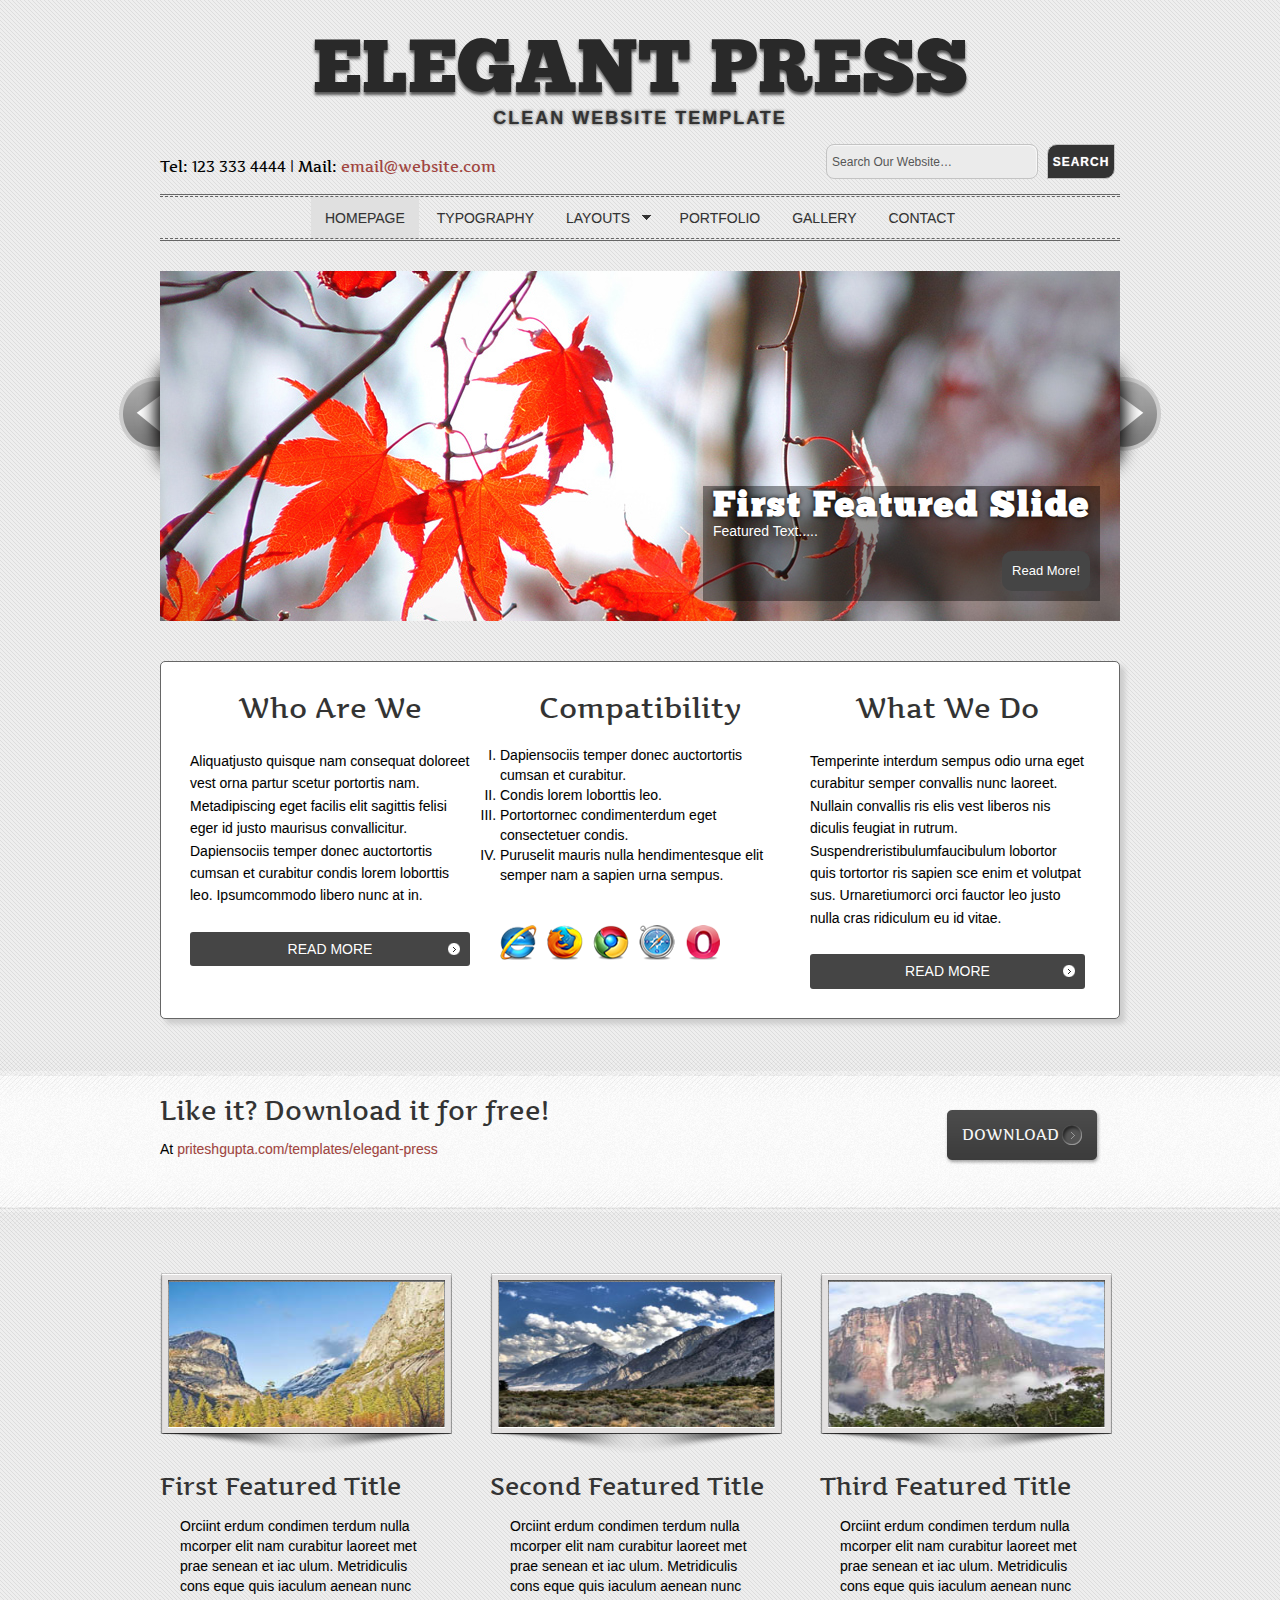
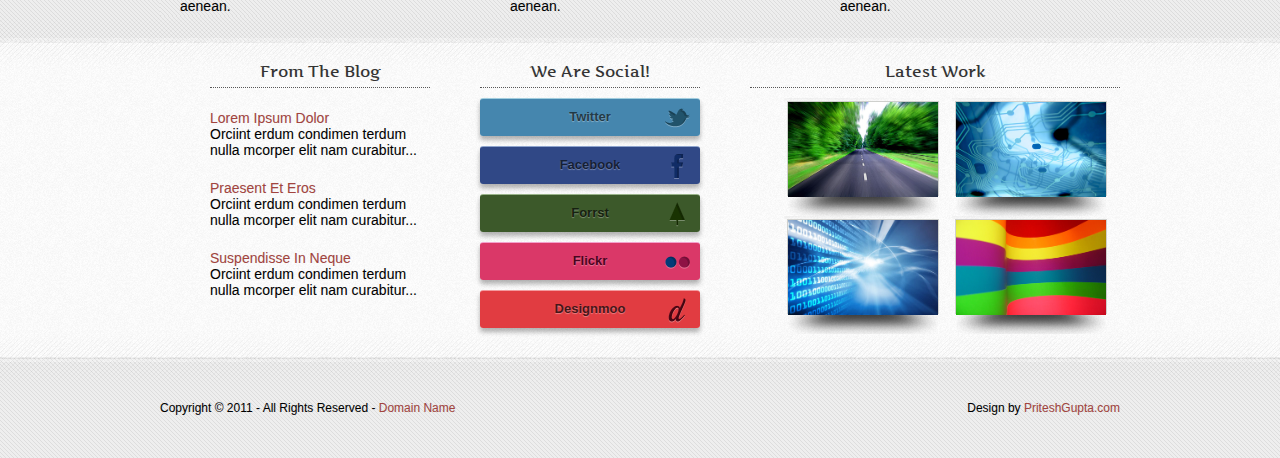
<file: index.html>
<!DOCTYPE html>
<title>Elegant Press | Home</title>
<meta charset="utf-8"/>
<link rel="stylesheet" href="styles/style.css" type="text/css"/>
<link rel="stylesheet" href="styles/prettyphoto.css" type="text/css"/>
<link rel="stylesheet" href="styles/totop.css" type="text/css"/>

<!--[if IE]>
<style>#header h1 a:hover {
    font-size: 75px;
}</style><![endif]-->
</head>
<body>
<div class="main-container">
    <header>
        <h1><a href="index.html">Elegant Press</a></h1>

        <p id="tagline"><strong>Clean Website Template</strong></p>
    </header>
</div>
<div class="main-container">
    <div id="sub-headline">
        <div class="tagline_left"><p id="tagline2">Tel: 123 333 4444 | Mail: <a href="mailto:email@website.com">email@website.com</a>
        </p></div>
        <div class="tagline_right">
            <form action="#" method="post">
                <fieldset>
                    <legend>Site Search</legend>
                    <input type="text" value="Search Our Website&hellip;"
                           onfocus="if (this.value == 'Search Our Website&hellip;') {this.value = '';}"
                           onblur="if (this.value == '') {this.value = 'Search Our Website&hellip;';}"/>
                    <input type="submit" name="go" id="go" value="Search"/>
                </fieldset>
            </form>
        </div>
        <br class="clear"/>
    </div>
</div>
<div class="main-container">
    <div id="nav-container">
        <nav>
            <ul class="nav">
                <li class="active"><a href="index.html">Homepage</a></li>
                <li><a href="typo.html">Typography</a></li>
                <li><a href="#">Layouts</a>
                    <ul>
                        <li><a href="#">Sidebar</a>
                            <ul>
                                <li><a href="right_sidebar.html">Right Sidebar</a>
                                </li>
                            </ul>
                        <li><a href="full_width.html">Full Width</a></li>
                    </ul>
                </li>
                <li><a href="portfolio.html">Portfolio</a></li>
                <li><a href="gallery.html">Gallery</a></li>
                <li class="last"><a href="contact.php">Contact</a></li>
            </ul>
        </nav>
        <div class="clear"></div>
    </div>
</div>
<div class="main-container">
    <div class="container1">
        <div id="mySlides">
            <div id="slide1">
                <img src="images/slider1.jpg" alt="Slide 1 jFlow Plus"/>
                <span><b class="slideheading">First Featured Slide</b><br/>Featured Text.....<a href="#"
                                                                                                title="Coolness"
                                                                                                class="readmore">Read
                    More!</a></span>
            </div>
            <div id="slide2">
                <img src="images/slider2.jpg" alt="Slide 2 jFlow Plus"/>
                <span><b class="slideheading">Second Featured Slide</b><br/>Featured Text.....<a href="#"
                                                                                                 title="Coolness"
                                                                                                 class="readmore">Read
                    More!</a></span>
            </div>
            <div id="slide3">
                <img src="images/slider3.jpg" alt="Slide 3 jFlow Plus"/>
                <span><b class="slideheading">Third Featured Slide</b><br/>Featured Text.....<a href="#"
                                                                                                title="Coolness"
                                                                                                class="readmore">Read
                    More!</a></span>
            </div>
        </div>

        <div id="myController">
            <span class="jFlowControl"></span>
            <span class="jFlowControl"></span>
            <span class="jFlowControl"></span>
        </div>

        <section class="jFlowPrev">
            <div></div>
        </section>
        <section class="jFlowNext">
            <div></div>
        </section>
        <br/>
        <br/>

        <article class="box" id="home_featured21">
            <div class="block"><h2>Who Are We</h2>

                <p>Aliquatjusto quisque nam consequat doloreet vest orna partur scetur portortis nam. Metadipiscing eget
                    facilis elit sagittis felisi eger id justo maurisus convallicitur. Dapiensociis temper donec
                    auctortortis cumsan et curabitur condis lorem loborttis leo. Ipsumcommodo libero nunc at in.<br/>
                    <a href="#" class="read_more">Read More</a>
                </p>
            </div>
            <div class="block"><h2>Compatibility</h2>
                <ul id="list">
                    <li>Dapiensociis temper donec auctortortis cumsan et curabitur.</li>
                    <li>Condis lorem loborttis leo.</li>
                    <li>Portortornec condimenterdum eget consectetuer condis.</li>
                    <li>Puruselit mauris nulla hendimentesque elit semper nam a sapien urna sempus.</li>
                </ul>
                <br/>
                <br/>
                <img src="images/browsers.png" alt="Web Browsers"/>

            </div>
            <div class="block last"><h2>What We Do</h2>

                <p>Temperinte interdum sempus odio urna eget curabitur semper convallis nunc laoreet. Nullain convallis
                    ris elis vest liberos nis diculis feugiat in rutrum. Suspendreristibulumfaucibulum lobortor quis
                    tortortor ris sapien sce enim et volutpat sus. Urnaretiumorci orci fauctor leo justo nulla cras
                    ridiculum eu id vitae. <br/>
                    <a href="#" class="read_more">Read More</a></p>
            </div>
            <div class="clear"></div>
        </article>

    </div>

    <div class="callout">
        <div class="calloutcontainer">
            <div class="container_12">
                <div class="grid">
                    <div class="alignleft">
                        <h3>Like it? Download it for free!</h3>

                        <p>At <a href="http://priteshgupta.com/templates/elegant-press">priteshgupta.com/templates/elegant-press</a>
                        </p>
                    </div>
                    <a href="http://www.priteshgupta.com/templates/elegant-press/" class="more"
                       target="_blank">Download</a>
                </div>
                <div class="clear"></div>
            </div>
            <div class="calloutoverlay"></div>
            <div class="calloutoverlaybottom"></div>
        </div>
    </div>
    <br/><br/>

    <div class="container2">
        <article id="home_featured2">
            <ul>
                <li>
                    <div class="imgholder"><a href="images/slide1.jpg" data-gal="prettyPhoto[featured]"
                                              title="First Featured Title"><img src="images/featured1.jpg" width="275"
                                                                                height="145" alt=""/></a></div>
                    <h4>First Featured Title</h4>

                    <p>Orciint erdum condimen terdum nulla mcorper elit nam curabitur laoreet met prae senean et iac
                        ulum. Metridiculis cons eque quis iaculum aenean nunc aenean.</p>
                </li>
                <li>
                    <div class="imgholder"><a href="images/slide2.jpg" data-gal="prettyPhoto[featured]"
                                              title="Second Featured Title"><img src="images/featured2.jpg" width="275"
                                                                                 height="145" alt=""/></a></div>
                    <h4>Second Featured Title</h4>

                    <p>Orciint erdum condimen terdum nulla mcorper elit nam curabitur laoreet met prae senean et iac
                        ulum. Metridiculis cons eque quis iaculum aenean nunc aenean.</p>
                </li>
                <li class="last">
                    <div class="imgholder"><a href="images/slide3.jpg" data-gal="prettyPhoto[featured]"
                                              title="Third Featured Title"><img src="images/featured3.jpg" width="275"
                                                                                height="145" alt=""/></a></div>
                    <h4>Third Featured Title</h4>

                    <p>Orciint erdum condimen terdum nulla mcorper elit nam curabitur laoreet met prae senean et iac
                        ulum. Metridiculis cons eque quis iaculum aenean nunc aenean.</p>
                </li>
            </ul>
            <br class="clear"/>
        </article>
    </div>
</div>
<div class="main-container">
</div>

<div class="callout">
    <div class="calloutcontainer">
        <div class="container_12">
            <div class="grid">
                <article class="footbox">
                    <h2>From The Blog</h2>
                    <ul>
                        <li><a href="#">Lorem Ipsum Dolor</a><br/>
                            Orciint erdum condimen terdum nulla mcorper elit nam curabitur...
                        </li>
                        <li><a href="#">Praesent Et Eros</a><br/>
                            Orciint erdum condimen terdum nulla mcorper elit nam curabitur...
                        </li>
                        <li><a href="#">Suspendisse In Neque</a><br/>
                            Orciint erdum condimen terdum nulla mcorper elit nam curabitur...
                        </li>
                    </ul>
                </article>
                <article class="footbox last">
                    <h2>We Are Social!</h2>

                    <div id="social">
                        <a href="http://twitter.com/priteshgupta" class="s3d twitter"> Twitter <span
                                class="icons twitter"></span> </a>
                        <a href="http://www.facebook.com/priteshgupta" class="s3d facebook"> Facebook <span
                                class="icons facebook"></span> </a>
                        <a href="http://forrst.com/people/priteshgupta" class="s3d forrst"> Forrst <span
                                class="icons forrst"></span> </a>
                        <a href="http://www.flickr.com/photos/priteshgupta" class="s3d flickr"> Flickr <span
                                class="icons flickr"></span> </a>
                        <a href="#" class="s3d designmoo"> Designmoo <span class="icons designmoo"></span> </a>
                    </div>
                </article>
                <article class="latestgallery">
                    <h2>Latest Work</h2>
                    <ul>
                        <li><a href="images/thumb.jpg" data-gal="prettyPhoto[gallery]" title="Title"><img
                                src="images/thumb.jpg" alt="" width="150" height="95"/></a></li>
                        <li><a href="images/thumb2.jpg" data-gal="prettyPhoto[gallery]" title="Title"><img
                                src="images/thumb2.jpg" alt="" width="150" height="95"/></a></li>
                        <li><a href="images/thumb3.jpg" data-gal="prettyPhoto[gallery]" title="Title"><img
                                src="images/thumb3.jpg" alt="" width="150" height="95"/></a></li>
                        <li><a href="images/thumb4.jpg" data-gal="prettyPhoto[gallery]" title="Title"><img
                                src="images/thumb4.jpg" alt="" width="150" height="95"/></a></li>
                    </ul>
                </article>

                <div class="clear"></div>
            </div>
            <div class="calloutoverlay"></div>
            <div class="calloutoverlaybottom"></div>
        </div>
    </div>
</div>
<footer>
    <p class="tagline_left">Copyright &copy; 2011 - All Rights Reserved - <a href="#">Domain Name</a></p>

    <p class="tagline_right">Design by <a href="http://www.priteshgupta.com/" title="Pritesh Gupta" target="_blank">PriteshGupta.com</a>
    </p>
    <br class="clear"/>
</footer>

<br/>
<br/>
<script src="scripts/jquery.js" type="text/javascript"></script>
<script src="scripts/prettyphoto.js" type="text/javascript"></script>
<script src="scripts/jflow.js" type="text/javascript"></script>
<script src="scripts/easing.js" type="text/javascript"></script>
<script src="scripts/totop.js" type="text/javascript"></script>
<script src="scripts/superfish.js" type="text/javascript"></script>
<script src="scripts/functions.js" type="text/javascript"></script>
</body>
</html>
</file>
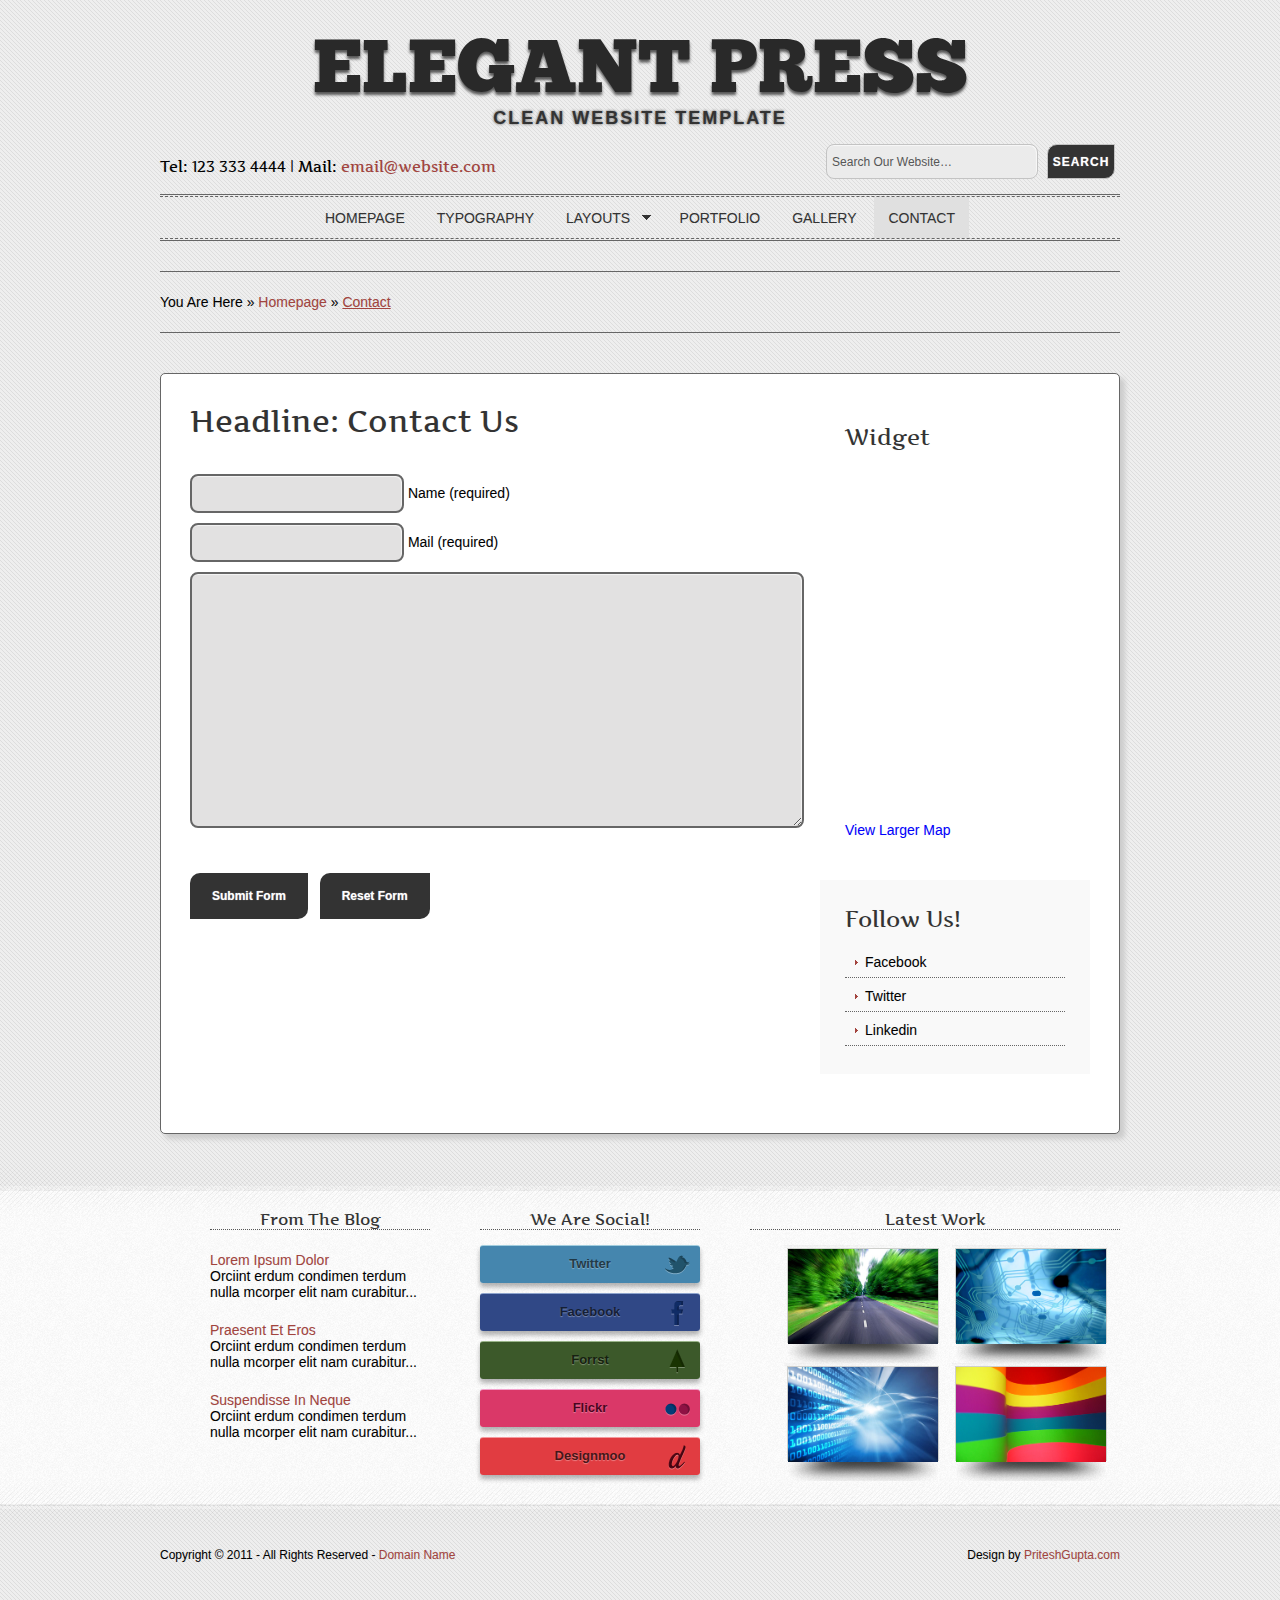
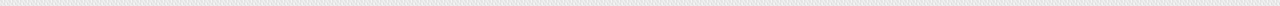
<file: contact.html>
<!DOCTYPE html>
<title>Elegant Press | Contact</title>
<meta charset="utf-8"/>
<link rel="stylesheet" href="styles/style.css" type="text/css"/>
<link rel="stylesheet" href="styles/prettyphoto.css" type="text/css"/>
<link rel="stylesheet" href="styles/totop.css" type="text/css"/>

<!--[if IE]>
<style>#header h1 a:hover {
    font-size: 75px;
}</style><![endif]-->
</head>
<body>
<div class="main-container">
    <header>
        <h1><a href="index.html">Elegant Press</a></h1>

        <p id="tagline"><strong>Clean Website Template</strong></p>
    </header>
</div>
<div class="main-container">
    <div id="sub-headline">
        <div class="tagline_left"><p id="tagline2">Tel: 123 333 4444 | Mail: <a href="mailto:email@website.com">email@website.com</a>
        </p></div>
        <div class="tagline_right">
            <form action="#" method="post">
                <fieldset>
                    <legend>Site Search</legend>
                    <input type="text" value="Search Our Website&hellip;"
                           onfocus="if (this.value == 'Search Our Website&hellip;') {this.value = '';}"
                           onblur="if (this.value == '') {this.value = 'Search Our Website&hellip;';}"/>
                    <input type="submit" name="go" id="go" value="Search"/>
                </fieldset>
            </form>
        </div>
        <br class="clear"/>
    </div>
</div>
<div class="main-container">
    <div id="nav-container">
        <nav>
            <ul class="nav">
                <li><a href="index.html">Homepage</a></li>
                <li><a href="typo.html">Typography</a></li>
                <li><a href="#">Layouts</a>
                    <ul>
                        <li><a href="#">Sidebar</a>
                            <ul>
                                <li><a href="right_sidebar.html">Right Sidebar</a>
                                </li>
                            </ul>
                        <li><a href="full_width.html">Full Width</a></li>
                    </ul>
                </li>
                <li><a href="portfolio.html">Portfolio</a></li>
                <li><a href="gallery.html">Gallery</a></li>
                <li class=" active last"><a href="contact.php">Contact</a></li>
            </ul>
        </nav>
        <div class="clear"></div>
    </div>
</div>
<div class="main-container">
    <div class="container1">
        <div id="breadcrumb">
            <ul>
                <li class="first">You Are Here</li>
                <li>&#187;</li>
                <li><a href="index.html">Homepage</a></li>
                <li>&#187;</li>
                <li class="current"><a href="contact.html">Contact</a></li>
            </ul>
        </div>
        <br/>
        <br/>

        <div class="box">
            <div class="content">
                <h1>Headline: Contact Us</h1>

                <form action="#" method="post">
                    <noscript>
                        <p><input type="hidden" name="nojs" id="nojs"/></p>
                    </noscript>


                    <br/>

                    <p>
                        <input type="text" name="name" id="name" value="" size="22"/>
                        <label for="name">
                            <small>Name (required)</small>
                        </label>
                    </p>
                    <p>
                        <input type="text" name="email" id="email" value="" size="22"/>
                        <label for="email">
                            <small>Mail (required)</small>
                        </label>
                    </p>
                    <p>
                        <textarea name="comments" id="comments" rows="10"></textarea>
                        <label for="comments" style="display:none;">
                            <small>Comment (required)</small>
                        </label>
                    </p>
                    <p>
                        <input name="submit" type="submit" id="submit" value="Submit Form"/>
                        &nbsp;
                        <input name="reset" type="reset" id="reset" tabindex="5" value="Reset Form"/>
                    </p>
                </form>

            </div>

            <div class="sidebar">

                <div id="featured">
                    <ul>
                        <li>
                            <h5>Widget</h5>

                            <p>
                                <iframe width="220" height="350"
                                        src="http://maps.google.com/maps?q=701+first+ave+sunnyvale+ca&amp;ie=UTF8&amp;hl=en&amp;hq=&amp;hnear=701+1st+Ave,+Sunnyvale,+California+94089&amp;z=14&amp;ll=37.41696,-122.02531&amp;output=embed"></iframe>
                                <br/>
                                <small><a
                                        href="http://maps.google.com/maps?q=701+first+ave+sunnyvale+ca&amp;ie=UTF8&amp;hl=en&amp;hq=&amp;hnear=701+1st+Ave,+Sunnyvale,+California+94089&amp;z=14&amp;ll=37.41696,-122.02531&amp;source=embed"
                                        style="color:#0000FF;text-align:left">View Larger Map</a></small>
                            </p>
                        </li>
                    </ul>
                </div>
                <div class="subnav">
                    <h5>Follow Us!</h5>
                    <ul>
                        <li><a href="#">Facebook</a></li>
                        <li><a href="#">Twitter</a></li>
                        <li><a href="#">Linkedin</a></li>
                    </ul>
                </div>
            </div>


            <div class="clear"></div>
        </div>


    </div>
    <div class="main-container">
    </div>

    <div class="callout">
        <div class="calloutcontainer">
            <div class="container_12">
                <div class="grid">
                    <article class="footbox">
                        <h2>From The Blog</h2>
                        <ul>
                            <li><a href="#">Lorem Ipsum Dolor</a><br/>
                                Orciint erdum condimen terdum nulla mcorper elit nam curabitur...
                            </li>
                            <li><a href="#">Praesent Et Eros</a><br/>
                                Orciint erdum condimen terdum nulla mcorper elit nam curabitur...
                            </li>
                            <li><a href="#">Suspendisse In Neque</a><br/>
                                Orciint erdum condimen terdum nulla mcorper elit nam curabitur...
                            </li>
                        </ul>
                    </article>
                    <article class="footbox last">
                        <h2>We Are Social!</h2>

                        <div id="social">
                            <a href="http://twitter.com/priteshgupta" class="s3d twitter"> Twitter <span
                                    class="icons twitter"></span> </a>
                            <a href="http://www.facebook.com/priteshgupta" class="s3d facebook"> Facebook <span
                                    class="icons facebook"></span> </a>
                            <a href="http://forrst.com/people/priteshgupta" class="s3d forrst"> Forrst <span
                                    class="icons forrst"></span> </a>
                            <a href="http://www.flickr.com/photos/priteshgupta" class="s3d flickr"> Flickr <span
                                    class="icons flickr"></span> </a>
                            <a href="#" class="s3d designmoo"> Designmoo <span class="icons designmoo"></span> </a>
                        </div>
                    </article>
                    <article class="latestgallery">
                        <h2>Latest Work</h2>
                        <ul>
                            <li><a href="images/thumb.jpg" data-gal="prettyPhoto[gallery]" title="Title"><img
                                    src="images/thumb.jpg" alt="" width="150" height="95"/></a></li>
                            <li><a href="images/thumb2.jpg" data-gal="prettyPhoto[gallery]" title="Title"><img
                                    src="images/thumb2.jpg" alt="" width="150" height="95"/></a></li>
                            <li><a href="images/thumb3.jpg" data-gal="prettyPhoto[gallery]" title="Title"><img
                                    src="images/thumb3.jpg" alt="" width="150" height="95"/></a></li>
                            <li><a href="images/thumb4.jpg" data-gal="prettyPhoto[gallery]" title="Title"><img
                                    src="images/thumb4.jpg" alt="" width="150" height="95"/></a></li>
                        </ul>
                    </article>

                    <div class="clear"></div>
                </div>
                <div class="calloutoverlay"></div>
                <div class="calloutoverlaybottom"></div>
            </div>
        </div>
    </div>
    <footer>
        <p class="tagline_left">Copyright &copy; 2011 - All Rights Reserved - <a href="#">Domain Name</a></p>

        <p class="tagline_right">Design by <a href="http://www.priteshgupta.com/" title="Pritesh Gupta" target="_blank">PriteshGupta.com</a>
        </p>
        <br class="clear"/>
    </footer>

    <br/>
    <br/>
</div>
<script src="scripts/jquery.js" type="text/javascript"></script>
<script src="scripts/prettyphoto.js" type="text/javascript"></script>
<script src="scripts/jflow.js" type="text/javascript"></script>
<script src="scripts/easing.js" type="text/javascript"></script>
<script src="scripts/totop.js" type="text/javascript"></script>
<script src="scripts/superfish.js" type="text/javascript"></script>
<script src="scripts/functions.js" type="text/javascript"></script>
</body>
</html>
</file>
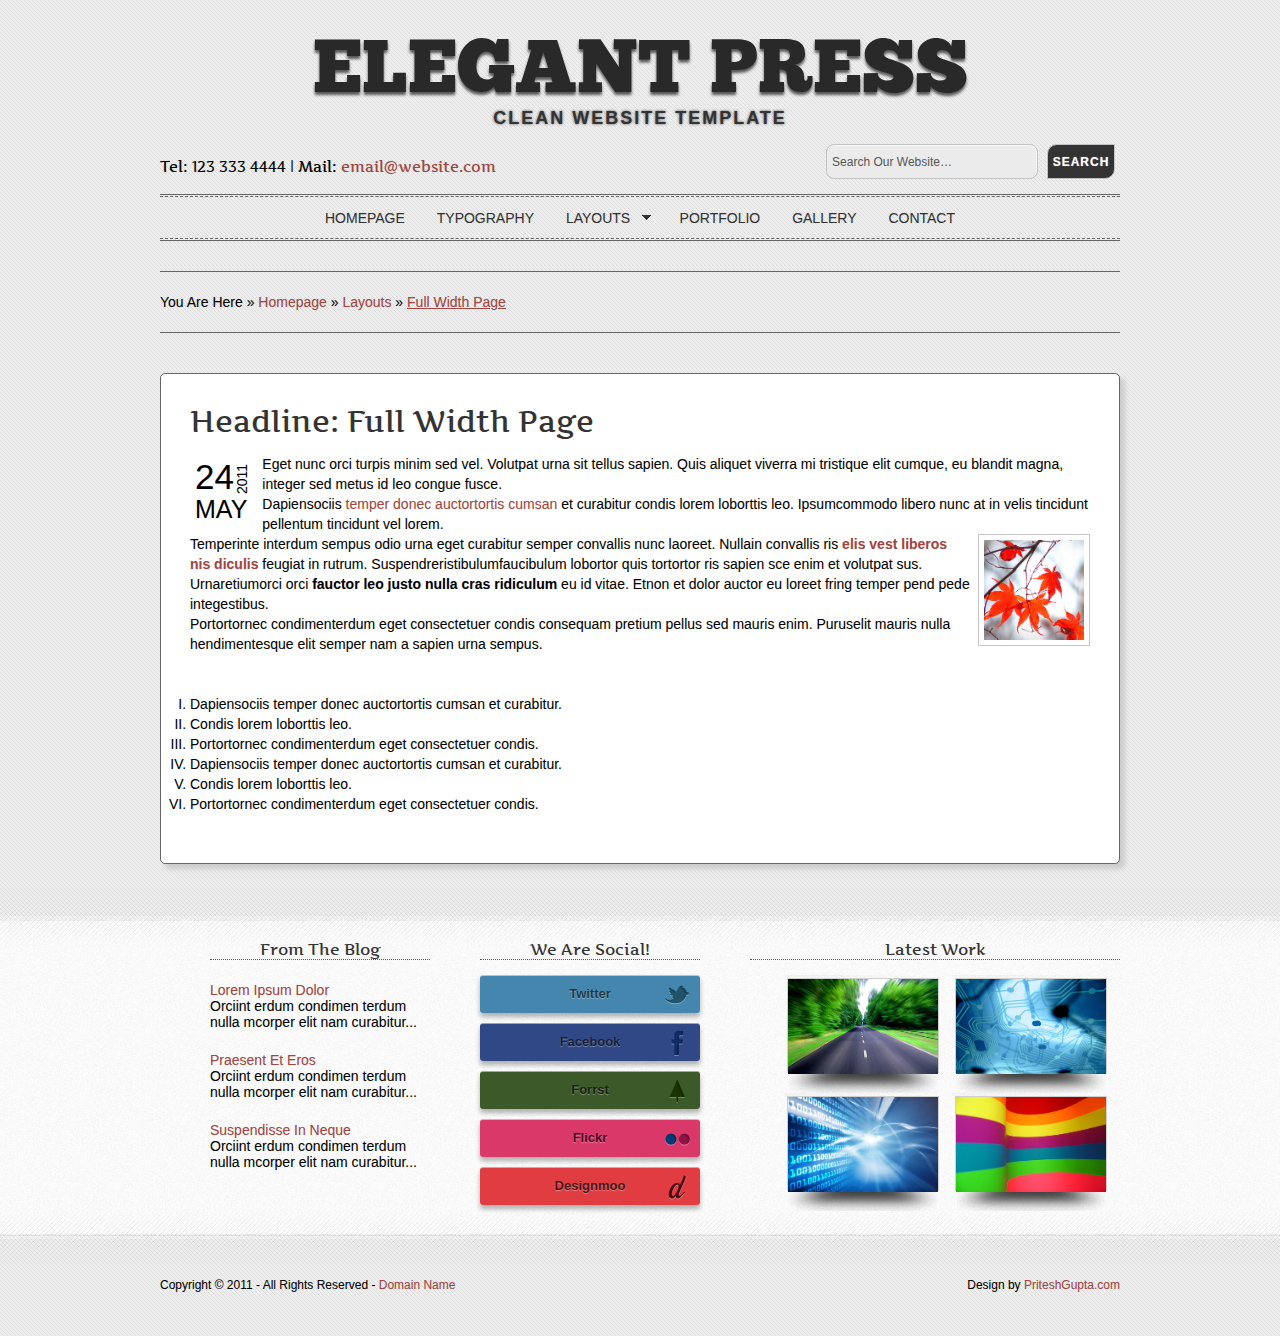
<file: full_width.html>
<!DOCTYPE html>
<title>Elegant Press | Full Width</title>
<meta charset="utf-8"/>
<link rel="stylesheet" href="styles/style.css" type="text/css"/>
<link rel="stylesheet" href="styles/prettyphoto.css" type="text/css"/>
<link rel="stylesheet" href="styles/totop.css" type="text/css"/>

<!--[if IE]>
<style>#header h1 a:hover {
    font-size: 75px;
}</style><![endif]-->
</head>
<body>
<div class="main-container">
    <header>
        <h1><a href="index.html">Elegant Press</a></h1>

        <p id="tagline"><strong>Clean Website Template</strong></p>
    </header>
</div>
<div class="main-container">
    <div id="sub-headline">
        <div class="tagline_left"><p id="tagline2">Tel: 123 333 4444 | Mail: <a href="mailto:email@website.com">email@website.com</a>
        </p></div>
        <div class="tagline_right">
            <form action="#" method="post">
                <fieldset>
                    <legend>Site Search</legend>
                    <input type="text" value="Search Our Website&hellip;"
                           onfocus="if (this.value == 'Search Our Website&hellip;') {this.value = '';}"
                           onblur="if (this.value == '') {this.value = 'Search Our Website&hellip;';}"/>
                    <input type="submit" name="go" id="go" value="Search"/>
                </fieldset>
            </form>
        </div>
        <br class="clear"/>
    </div>
</div>
<div class="main-container">
    <div id="nav-container">
        <nav>
            <ul class="nav">
                <li><a href="index.html">Homepage</a></li>
                <li><a href="typo.html">Typography</a></li>
                <li><a href="#">Layouts</a>
                    <ul>
                        <li><a href="#">Sidebar</a>
                            <ul>
                                <li><a href="right_sidebar.html">Right Sidebar</a>
                                </li>
                            </ul>
                        <li class="active"><a href="full_width.html">Full Width</a></li>
                    </ul>
                </li>
                <li><a href="portfolio.html">Portfolio</a></li>
                <li><a href="gallery.html">Gallery</a></li>
                <li class="last"><a href="contact.php">Contact</a></li>
            </ul>
        </nav>
        <div class="clear"></div>
    </div>
</div>
<div class="main-container">
    <div class="container1">
        <div id="breadcrumb">
            <ul>
                <li class="first">You Are Here</li>
                <li>&#187;</li>
                <li><a href="index.html">Homepage</a></li>
                <li>&#187;</li>
                <li><a href="layouts.html">Layouts</a></li>
                <li>&#187;</li>
                <li class="current"><a href="full_width.html">Full Width Page</a></li>
            </ul>
        </div>
        <br/>
        <br/>

        <div class="box">
            <h1>Headline: Full Width Page</h1>

            <p>

            <div>
                <div class="date"><span class="day">24</span> <span class="month">May</span> <span
                        class="year">2011</span></div>


            </div>
            <p>Eget nunc orci turpis minim sed vel. Volutpat urna sit tellus sapien. Quis aliquet viverra mi tristique
                elit cumque, eu blandit magna, integer sed metus id leo congue fusce.</p>

            <p>Dapiensociis <a href="#">temper donec auctortortis cumsan</a> et curabitur condis lorem loborttis leo.
                Ipsumcommodo libero nunc at in velis tincidunt pellentum tincidunt vel lorem.</p>

            <div class="clear"></div>
            <img class="imgr" src="images/folio.jpg" alt="" width="100" height="100"/>

            <p>Temperinte interdum sempus odio urna eget curabitur semper convallis nunc laoreet. Nullain convallis ris
                <a href="#"><strong>elis vest liberos nis diculis</strong></a> feugiat in rutrum.
                Suspendreristibulumfaucibulum lobortor quis tortortor ris sapien sce enim et volutpat sus.</p>

            <p>Urnaretiumorci orci <strong>fauctor leo justo nulla cras ridiculum</strong> eu id vitae. Etnon et dolor
                auctor eu loreet fring temper pend pede integestibus.</p>

            <p>Portortornec condimenterdum eget consectetuer condis consequam pretium pellus sed mauris enim. Puruselit
                mauris nulla hendimentesque elit semper nam a sapien urna sempus.</p>
            <br/>

            <div class="clear"></div>
            <div class="block">
                <ul id="list">
                    <li>Dapiensociis temper donec auctortortis cumsan et curabitur.</li>
                    <li>Condis lorem loborttis leo.</li>
                    <li>Portortornec condimenterdum eget consectetuer condis.</li>
                    <li>Dapiensociis temper donec auctortortis cumsan et curabitur.</li>
                    <li>Condis lorem loborttis leo.</li>
                    <li>Portortornec condimenterdum eget consectetuer condis.</li>
                </ul>
            </div>

            <br/>

            <div class="clear"></div>
        </div>


    </div>
    <div class="main-container">
    </div>

    <div class="callout">
        <div class="calloutcontainer">
            <div class="container_12">
                <div class="grid">
                    <article class="footbox">
                        <h2>From The Blog</h2>
                        <ul>
                            <li><a href="#">Lorem Ipsum Dolor</a><br/>
                                Orciint erdum condimen terdum nulla mcorper elit nam curabitur...
                            </li>
                            <li><a href="#">Praesent Et Eros</a><br/>
                                Orciint erdum condimen terdum nulla mcorper elit nam curabitur...
                            </li>
                            <li><a href="#">Suspendisse In Neque</a><br/>
                                Orciint erdum condimen terdum nulla mcorper elit nam curabitur...
                            </li>
                        </ul>
                    </article>
                    <article class="footbox last">
                        <h2>We Are Social!</h2>

                        <div id="social">
                            <a href="http://twitter.com/priteshgupta" class="s3d twitter"> Twitter <span
                                    class="icons twitter"></span> </a>
                            <a href="http://www.facebook.com/priteshgupta" class="s3d facebook"> Facebook <span
                                    class="icons facebook"></span> </a>
                            <a href="http://forrst.com/people/priteshgupta" class="s3d forrst"> Forrst <span
                                    class="icons forrst"></span> </a>
                            <a href="http://www.flickr.com/photos/priteshgupta" class="s3d flickr"> Flickr <span
                                    class="icons flickr"></span> </a>
                            <a href="#" class="s3d designmoo"> Designmoo <span class="icons designmoo"></span> </a>
                        </div>
                    </article>
                    <article class="latestgallery">
                        <h2>Latest Work</h2>
                        <ul>
                            <li><a href="images/thumb.jpg" data-gal="prettyPhoto[gallery]" title="Title"><img
                                    src="images/thumb.jpg" alt="" width="150" height="95"/></a></li>
                            <li><a href="images/thumb2.jpg" data-gal="prettyPhoto[gallery]" title="Title"><img
                                    src="images/thumb2.jpg" alt="" width="150" height="95"/></a></li>
                            <li><a href="images/thumb3.jpg" data-gal="prettyPhoto[gallery]" title="Title"><img
                                    src="images/thumb3.jpg" alt="" width="150" height="95"/></a></li>
                            <li><a href="images/thumb4.jpg" data-gal="prettyPhoto[gallery]" title="Title"><img
                                    src="images/thumb4.jpg" alt="" width="150" height="95"/></a></li>
                        </ul>
                    </article>

                    <div class="clear"></div>
                </div>
                <div class="calloutoverlay"></div>
                <div class="calloutoverlaybottom"></div>
            </div>
        </div>
    </div>
    <footer>
        <p class="tagline_left">Copyright &copy; 2011 - All Rights Reserved - <a href="#">Domain Name</a></p>

        <p class="tagline_right">Design by <a href="http://www.priteshgupta.com/" title="Pritesh Gupta" target="_blank">PriteshGupta.com</a>
        </p>
        <br class="clear"/>
    </footer>

    <br/>
    <br/>
</div>
<script src="scripts/jquery.js" type="text/javascript"></script>
<script src="scripts/prettyphoto.js" type="text/javascript"></script>
<script src="scripts/jflow.js" type="text/javascript"></script>
<script src="scripts/easing.js" type="text/javascript"></script>
<script src="scripts/totop.js" type="text/javascript"></script>
<script src="scripts/superfish.js" type="text/javascript"></script>
<script src="scripts/functions.js" type="text/javascript"></script>
</body>
</html>
</file>
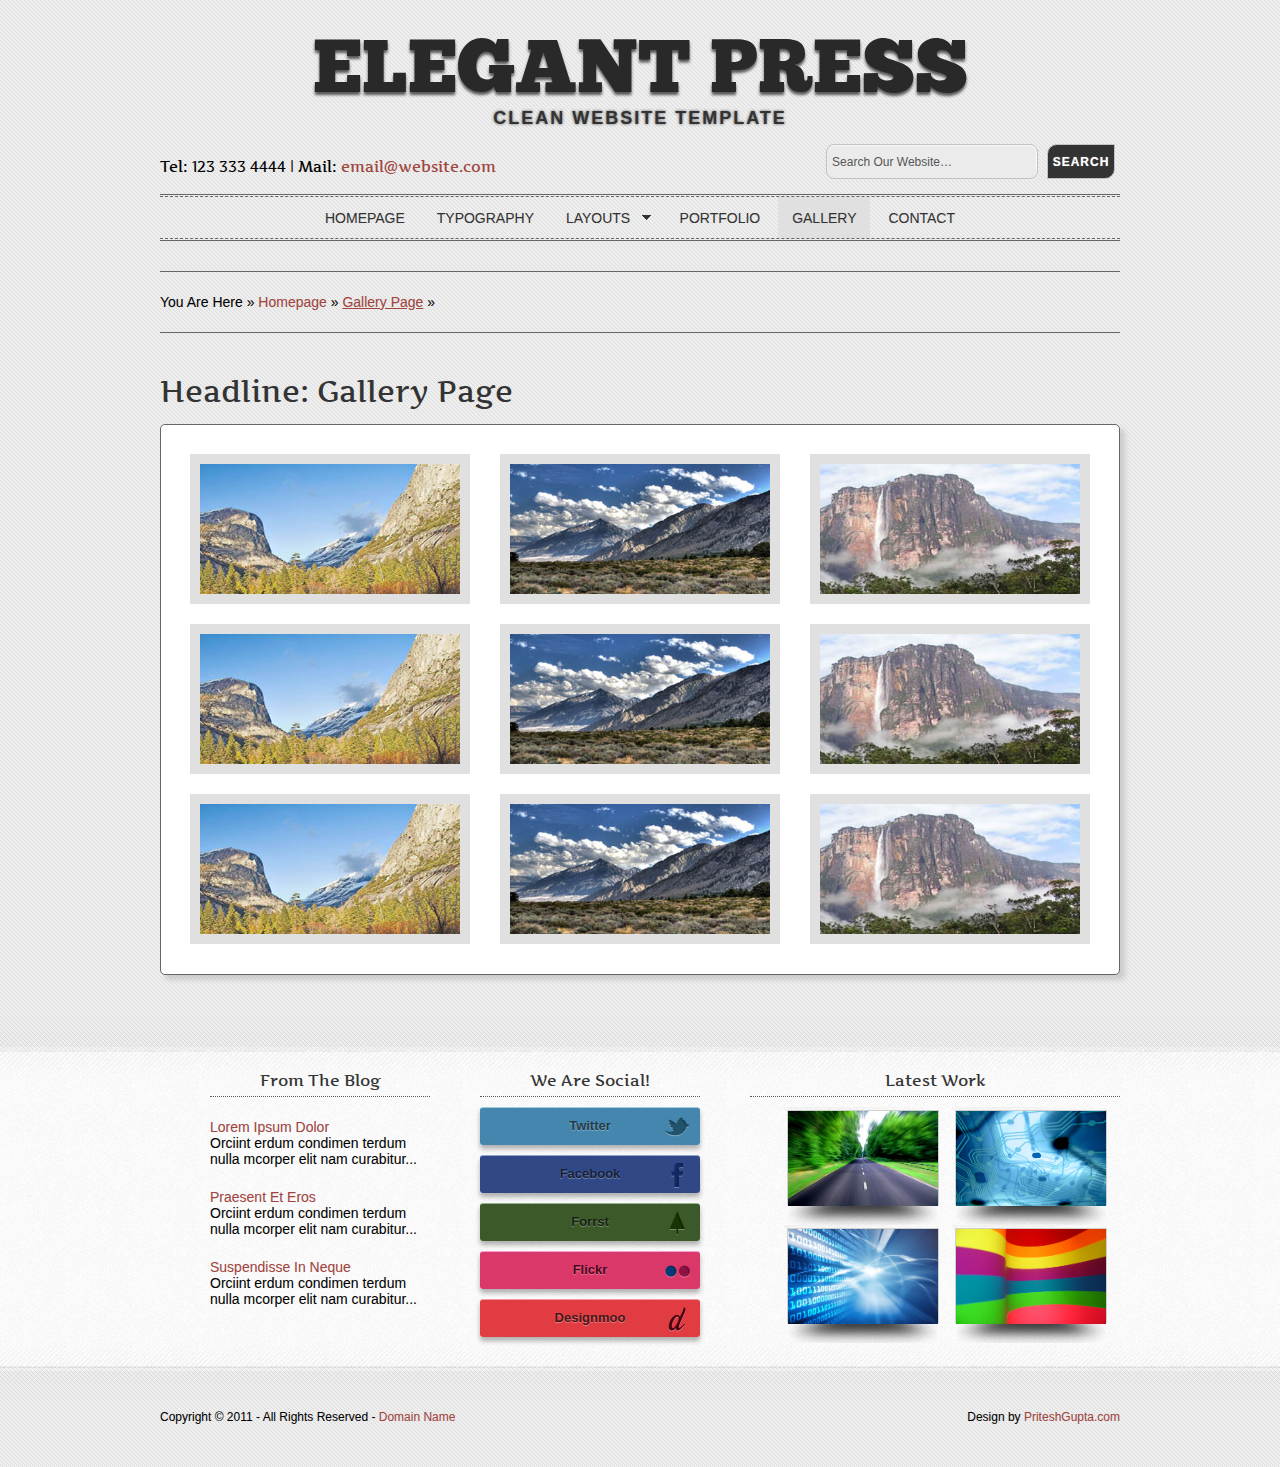
<file: gallery.html>
<!DOCTYPE html>
<title>Elegant Press | Gallery</title>
<meta charset="utf-8"/>
<link rel="stylesheet" href="styles/style.css" type="text/css"/>
<link rel="stylesheet" href="styles/prettyphoto.css" type="text/css"/>
<link rel="stylesheet" href="styles/totop.css" type="text/css"/>

<!--[if IE]>
<style>#header h1 a:hover {
    font-size: 75px;
}</style><![endif]-->
</head>
<body>
<div class="main-container">
    <header>
        <h1><a href="index.html">Elegant Press</a></h1>

        <p id="tagline"><strong>Clean Website Template</strong></p>
    </header>
</div>
<div class="main-container">
    <div id="sub-headline">
        <div class="tagline_left"><p id="tagline2">Tel: 123 333 4444 | Mail: <a href="mailto:email@website.com">email@website.com</a>
        </p></div>
        <div class="tagline_right">
            <form action="#" method="post">
                <fieldset>
                    <legend>Site Search</legend>
                    <input type="text" value="Search Our Website&hellip;"
                           onfocus="if (this.value == 'Search Our Website&hellip;') {this.value = '';}"
                           onblur="if (this.value == '') {this.value = 'Search Our Website&hellip;';}"/>
                    <input type="submit" name="go" id="go" value="Search"/>
                </fieldset>
            </form>
        </div>
        <br class="clear"/>
    </div>
</div>
<div class="main-container">
    <div id="nav-container">
        <nav>
            <ul class="nav">
                <li><a href="index.html">Homepage</a></li>
                <li><a href="typo.html">Typography</a></li>
                <li><a href="#">Layouts</a>
                    <ul>
                        <li><a href="#">Sidebar</a>
                            <ul>
                                <li><a href="right_sidebar.html">Right Sidebar</a>
                                </li>
                            </ul>
                        <li><a href="full_width.html">Full Width</a></li>
                    </ul>
                </li>
                <li><a href="portfolio.html">Portfolio</a></li>
                <li class="active"><a href="gallery.html">Gallery</a></li>
                <li class="last"><a href="contact.php">Contact</a></li>
            </ul>
        </nav>
        <div class="clear"></div>
    </div>
</div>
<div class="main-container">
    <div class="container1">
        <div id="breadcrumb">
            <ul>
                <li class="first">You Are Here</li>
                <li>&#187;</li>
                <li><a href="index.html">Homepage</a></li>
                <li>&#187;</li>
                <li class="current"><a href="gallery.html">Gallery Page</a></li>
                <li>&#187;</li>
            </ul>
        </div>
        <br/>
        <br/>

        <h1>Headline: Gallery Page</h1>

        <div id="gallery" class="box">
            <ul>
                <li><a data-gal="prettyPhoto[gallery2]" href="images/slide1.jpg" title="Image 1"><img
                        src="images/featured1.jpg" width="260" height="190" alt=""/></a></li>
                <li><a data-gal="prettyPhoto[gallery2]" href="images/slide2.jpg" title="Image 2"><img
                        src="images/featured2.jpg" width="260" height="190" alt=""/></a></li>
                <li class="last"><a data-gal="prettyPhoto[gallery2]" href="images/slide3.jpg" title="Image 3"><img
                        src="images/featured3.jpg" width="260" height="190" alt=""/></a></li>
                <li><a data-gal="prettyPhoto[gallery2]" href="images/slide1.jpg" title="Image 1"><img
                        src="images/featured1.jpg" width="260" height="190" alt=""/></a></li>
                <li><a data-gal="prettyPhoto[gallery2]" href="images/slide2.jpg" title="Image 2"><img
                        src="images/featured2.jpg" width="260" height="190" alt=""/></a></li>
                <li class="last"><a data-gal="prettyPhoto[gallery2]" href="images/slide3.jpg" title="Image 3"><img
                        src="images/featured3.jpg" width="260" height="190" alt=""/></a></li>
                <li><a data-gal="prettyPhoto[gallery2]" href="images/slide1.jpg" title="Image 1"><img
                        src="images/featured1.jpg" width="260" height="190" alt=""/></a></li>
                <li><a data-gal="prettyPhoto[gallery2]" href="images/slide2.jpg" title="Image 2"><img
                        src="images/featured2.jpg" width="260" height="190" alt=""/></a></li>
                <li class="last"><a data-gal="prettyPhoto[gallery2]" href="images/slide3.jpg" title="Image 3"><img
                        src="images/featured3.jpg" width="260" height="190" alt=""/></a></li>
            </ul>
            <br class="clear"/>
        </div>

        <br/>

        <div class="clear"></div>
    </div>


</div>
<div class="main-container">
</div>

<div class="callout">
    <div class="calloutcontainer">
        <div class="container_12">
            <div class="grid">
                <article class="footbox">
                    <h2>From The Blog</h2>
                    <ul>
                        <li><a href="#">Lorem Ipsum Dolor</a><br/>
                            Orciint erdum condimen terdum nulla mcorper elit nam curabitur...
                        </li>
                        <li><a href="#">Praesent Et Eros</a><br/>
                            Orciint erdum condimen terdum nulla mcorper elit nam curabitur...
                        </li>
                        <li><a href="#">Suspendisse In Neque</a><br/>
                            Orciint erdum condimen terdum nulla mcorper elit nam curabitur...
                        </li>
                    </ul>
                </article>
                <article class="footbox last">
                    <h2>We Are Social!</h2>

                    <div id="social">
                        <a href="http://twitter.com/priteshgupta" class="s3d twitter"> Twitter <span
                                class="icons twitter"></span> </a>
                        <a href="http://www.facebook.com/priteshgupta" class="s3d facebook"> Facebook <span
                                class="icons facebook"></span> </a>
                        <a href="http://forrst.com/people/priteshgupta" class="s3d forrst"> Forrst <span
                                class="icons forrst"></span> </a>
                        <a href="http://www.flickr.com/photos/priteshgupta" class="s3d flickr"> Flickr <span
                                class="icons flickr"></span> </a>
                        <a href="#" class="s3d designmoo"> Designmoo <span class="icons designmoo"></span> </a>
                    </div>
                </article>
                <article class="latestgallery">
                    <h2>Latest Work</h2>
                    <ul>
                        <li><a href="images/thumb.jpg" data-gal="prettyPhoto[gallery]" title="Title"><img
                                src="images/thumb.jpg" alt="" width="150" height="95"/></a></li>
                        <li><a href="images/thumb2.jpg" data-gal="prettyPhoto[gallery]" title="Title"><img
                                src="images/thumb2.jpg" alt="" width="150" height="95"/></a></li>
                        <li><a href="images/thumb3.jpg" data-gal="prettyPhoto[gallery]" title="Title"><img
                                src="images/thumb3.jpg" alt="" width="150" height="95"/></a></li>
                        <li><a href="images/thumb4.jpg" data-gal="prettyPhoto[gallery]" title="Title"><img
                                src="images/thumb4.jpg" alt="" width="150" height="95"/></a></li>
                    </ul>
                </article>

                <div class="clear"></div>
            </div>
            <div class="calloutoverlay"></div>
            <div class="calloutoverlaybottom"></div>
        </div>
    </div>
</div>
<footer>
    <p class="tagline_left">Copyright &copy; 2011 - All Rights Reserved - <a href="#">Domain Name</a></p>

    <p class="tagline_right">Design by <a href="http://www.priteshgupta.com/" title="Pritesh Gupta" target="_blank">PriteshGupta.com</a>
    </p>
    <br class="clear"/>
</footer>

<br/>
<br/>
<script src="scripts/jquery.js" type="text/javascript"></script>
<script src="scripts/prettyphoto.js" type="text/javascript"></script>
<script src="scripts/jflow.js" type="text/javascript"></script>
<script src="scripts/easing.js" type="text/javascript"></script>
<script src="scripts/totop.js" type="text/javascript"></script>
<script src="scripts/superfish.js" type="text/javascript"></script>
<script src="scripts/functions.js" type="text/javascript"></script>
</body>
</html>
</file>
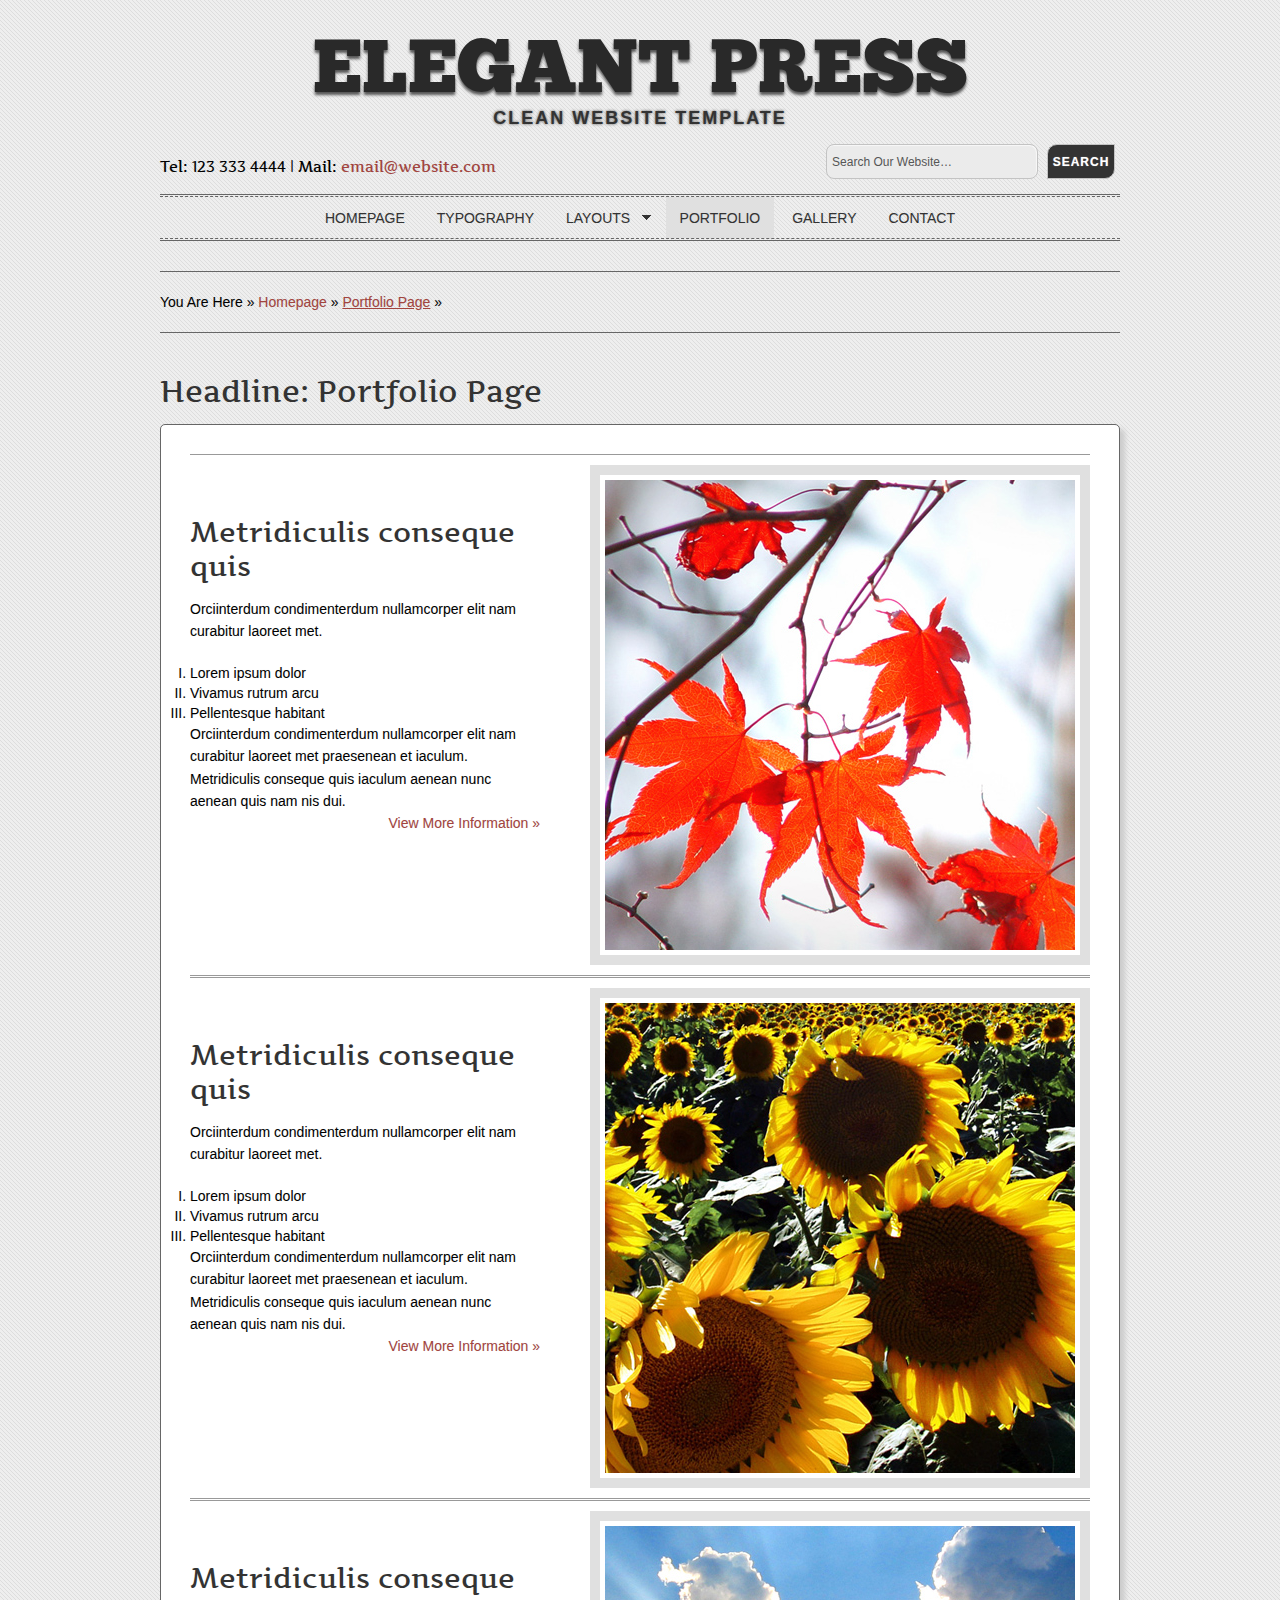
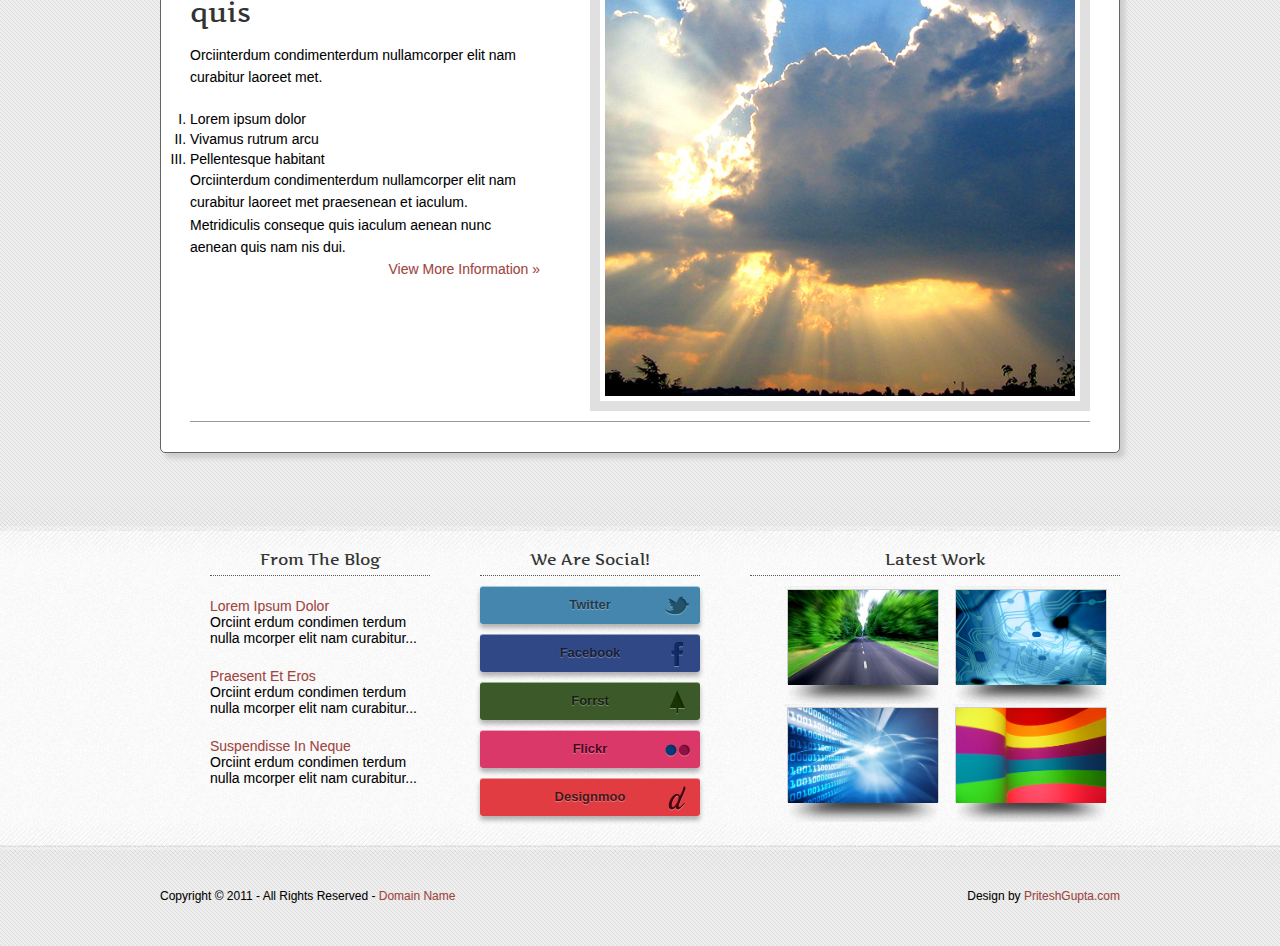
<file: portfolio.html>
<!DOCTYPE html>
<title>Elegant Press | Portfolio</title>
<meta charset="utf-8"/>
<link rel="stylesheet" href="styles/style.css" type="text/css"/>
<link rel="stylesheet" href="styles/prettyphoto.css" type="text/css"/>
<link rel="stylesheet" href="styles/totop.css" type="text/css"/>

<!--[if IE]>
<style>#header h1 a:hover {
    font-size: 75px;
}</style><![endif]-->
</head>
<body>
<div class="main-container">
    <header>
        <h1><a href="index.html">Elegant Press</a></h1>

        <p id="tagline"><strong>Clean Website Template</strong></p>
    </header>
</div>
<div class="main-container">
    <div id="sub-headline">
        <div class="tagline_left"><p id="tagline2">Tel: 123 333 4444 | Mail: <a href="mailto:email@website.com">email@website.com</a>
        </p></div>
        <div class="tagline_right">
            <form action="#" method="post">
                <fieldset>
                    <legend>Site Search</legend>
                    <input type="text" value="Search Our Website&hellip;"
                           onfocus="if (this.value == 'Search Our Website&hellip;') {this.value = '';}"
                           onblur="if (this.value == '') {this.value = 'Search Our Website&hellip;';}"/>
                    <input type="submit" name="go" id="go" value="Search"/>
                </fieldset>
            </form>
        </div>
        <br class="clear"/>
    </div>
</div>
<div class="main-container">
    <div id="nav-container">
        <nav>
            <ul class="nav">
                <li><a href="index.html">Homepage</a></li>
                <li><a href="typo.html">Typography</a></li>
                <li><a href="#">Layouts</a>
                    <ul>
                        <li><a href="#">Sidebar</a>
                            <ul>
                                <li><a href="right_sidebar.html">Right Sidebar</a>
                                </li>
                            </ul>
                        <li><a href="full_width.html">Full Width</a></li>
                    </ul>
                </li>
                <li class="active"><a href="portfolio.html">Portfolio</a></li>
                <li><a href="gallery.html">Gallery</a></li>
                <li class="last"><a href="contact.php">Contact</a></li>
            </ul>
        </nav>
        <div class="clear"></div>
    </div>
</div>
<div class="main-container">
    <div class="container1">
        <div id="breadcrumb">
            <ul>
                <li class="first">You Are Here</li>
                <li>&#187;</li>
                <li><a href="index.html">Homepage</a></li>
                <li>&#187;</li>
                <li class="current"><a href="portfolio.html">Portfolio Page</a></li>
                <li>&#187;</li>
            </ul>
        </div>
        <br/>
        <br/>

        <h1>Headline: Portfolio Page</h1>

        <div class="box">
            <div class="portfolio">
                <div class="tagline_left">
                    <h2>Metridiculis conseque quis</h2>

                    <p>Orciinterdum condimenterdum nullamcorper elit nam curabitur laoreet met.</p>
                    <ul id="list1">
                        <li>Lorem ipsum dolor</li>
                        <li>Vivamus rutrum arcu</li>
                        <li>Pellentesque habitant</li>
                    </ul>
                    <p>Orciinterdum condimenterdum nullamcorper elit nam curabitur laoreet met praesenean et iaculum.
                        Metridiculis conseque quis iaculum aenean nunc aenean quis nam nis dui.</p>

                    <p class="readmore"><a href="#">View More Information &raquo;</a></p>

                    <p>&nbsp;</p>

                    <p>&nbsp;</p>
                </div>
                <div class="tagline_right"><a href="images/folio.jpg" data-gal="prettyPhoto" title="Title"><img
                        src="images/folio.jpg" alt=""/></a></div>
                <div class="clear"></div>
            </div>
            <!-- ############################# -->
            <div class="portfolio">
                <div class="tagline_left">
                    <h2>Metridiculis conseque quis</h2>

                    <p>Orciinterdum condimenterdum nullamcorper elit nam curabitur laoreet met.</p>
                    <ul id="list2">
                        <li>Lorem ipsum dolor</li>
                        <li>Vivamus rutrum arcu</li>
                        <li>Pellentesque habitant</li>
                    </ul>
                    <p>Orciinterdum condimenterdum nullamcorper elit nam curabitur laoreet met praesenean et iaculum.
                        Metridiculis conseque quis iaculum aenean nunc aenean quis nam nis dui.</p>

                    <p class="readmore"><a href="#">View More Information &raquo;</a></p>
                </div>
                <div class="tagline_right"><a href="images/folio2.jpg" data-gal="prettyPhoto" title="images/folio2.jpg"><img
                        src="images/folio2.jpg" alt=""/></a></div>
                <div class="clear"></div>
            </div>
            <div class="portfolio">
                <div class="tagline_left">
                    <h2>Metridiculis conseque quis</h2>

                    <p>Orciinterdum condimenterdum nullamcorper elit nam curabitur laoreet met.</p>
                    <ul id="list3">
                        <li>Lorem ipsum dolor</li>
                        <li>Vivamus rutrum arcu</li>
                        <li>Pellentesque habitant</li>
                    </ul>
                    <p>Orciinterdum condimenterdum nullamcorper elit nam curabitur laoreet met praesenean et iaculum.
                        Metridiculis conseque quis iaculum aenean nunc aenean quis nam nis dui.</p>

                    <p class="readmore"><a href="#">View More Information &raquo;</a></p>
                </div>
                <div class="tagline_right"><a href="images/folio3.jpg" data-gal="prettyPhoto" title="Title"><img
                        src="images/folio3.jpg" alt=""/></a></div>
                <div class="clear"></div>
            </div>
            <div class="clear"></div>
        </div>
    </div>
</div>
<br/>

<div class="clear"></div>

<div class="main-container">
</div>

<div class="callout">
    <div class="calloutcontainer">
        <div class="container_12">
            <div class="grid">
                <article class="footbox">
                    <h2>From The Blog</h2>
                    <ul>
                        <li><a href="#">Lorem Ipsum Dolor</a><br/>
                            Orciint erdum condimen terdum nulla mcorper elit nam curabitur...
                        </li>
                        <li><a href="#">Praesent Et Eros</a><br/>
                            Orciint erdum condimen terdum nulla mcorper elit nam curabitur...
                        </li>
                        <li><a href="#">Suspendisse In Neque</a><br/>
                            Orciint erdum condimen terdum nulla mcorper elit nam curabitur...
                        </li>
                    </ul>
                </article>
                <article class="footbox last">
                    <h2>We Are Social!</h2>

                    <div id="social">
                        <a href="http://twitter.com/priteshgupta" class="s3d twitter"> Twitter <span
                                class="icons twitter"></span> </a>
                        <a href="http://www.facebook.com/priteshgupta" class="s3d facebook"> Facebook <span
                                class="icons facebook"></span> </a>
                        <a href="http://forrst.com/people/priteshgupta" class="s3d forrst"> Forrst <span
                                class="icons forrst"></span> </a>
                        <a href="http://www.flickr.com/photos/priteshgupta" class="s3d flickr"> Flickr <span
                                class="icons flickr"></span> </a>
                        <a href="#" class="s3d designmoo"> Designmoo <span class="icons designmoo"></span> </a>
                    </div>
                </article>
                <article class="latestgallery">
                    <h2>Latest Work</h2>
                    <ul>
                        <li><a href="images/thumb.jpg" data-gal="prettyPhoto[gallery]" title="Title"><img
                                src="images/thumb.jpg" alt="" width="150" height="95"/></a></li>
                        <li><a href="images/thumb2.jpg" data-gal="prettyPhoto[gallery]" title="Title"><img
                                src="images/thumb2.jpg" alt="" width="150" height="95"/></a></li>
                        <li><a href="images/thumb3.jpg" data-gal="prettyPhoto[gallery]" title="Title"><img
                                src="images/thumb3.jpg" alt="" width="150" height="95"/></a></li>
                        <li><a href="images/thumb4.jpg" data-gal="prettyPhoto[gallery]" title="Title"><img
                                src="images/thumb4.jpg" alt="" width="150" height="95"/></a></li>
                    </ul>
                </article>

                <div class="clear"></div>
            </div>
            <div class="calloutoverlay"></div>
            <div class="calloutoverlaybottom"></div>
        </div>
    </div>
</div>
<footer>
    <p class="tagline_left">Copyright &copy; 2011 - All Rights Reserved - <a href="#">Domain Name</a></p>

    <p class="tagline_right">Design by <a href="http://www.priteshgupta.com/" title="Pritesh Gupta" target="_blank">PriteshGupta.com</a>
    </p>
    <br class="clear"/>
</footer>

<br/>
<br/>
<script src="scripts/jquery.js" type="text/javascript"></script>
<script src="scripts/prettyphoto.js" type="text/javascript"></script>
<script src="scripts/jflow.js" type="text/javascript"></script>
<script src="scripts/easing.js" type="text/javascript"></script>
<script src="scripts/totop.js" type="text/javascript"></script>
<script src="scripts/superfish.js" type="text/javascript"></script>
<script src="scripts/functions.js" type="text/javascript"></script>
</body>
</html>
</file>
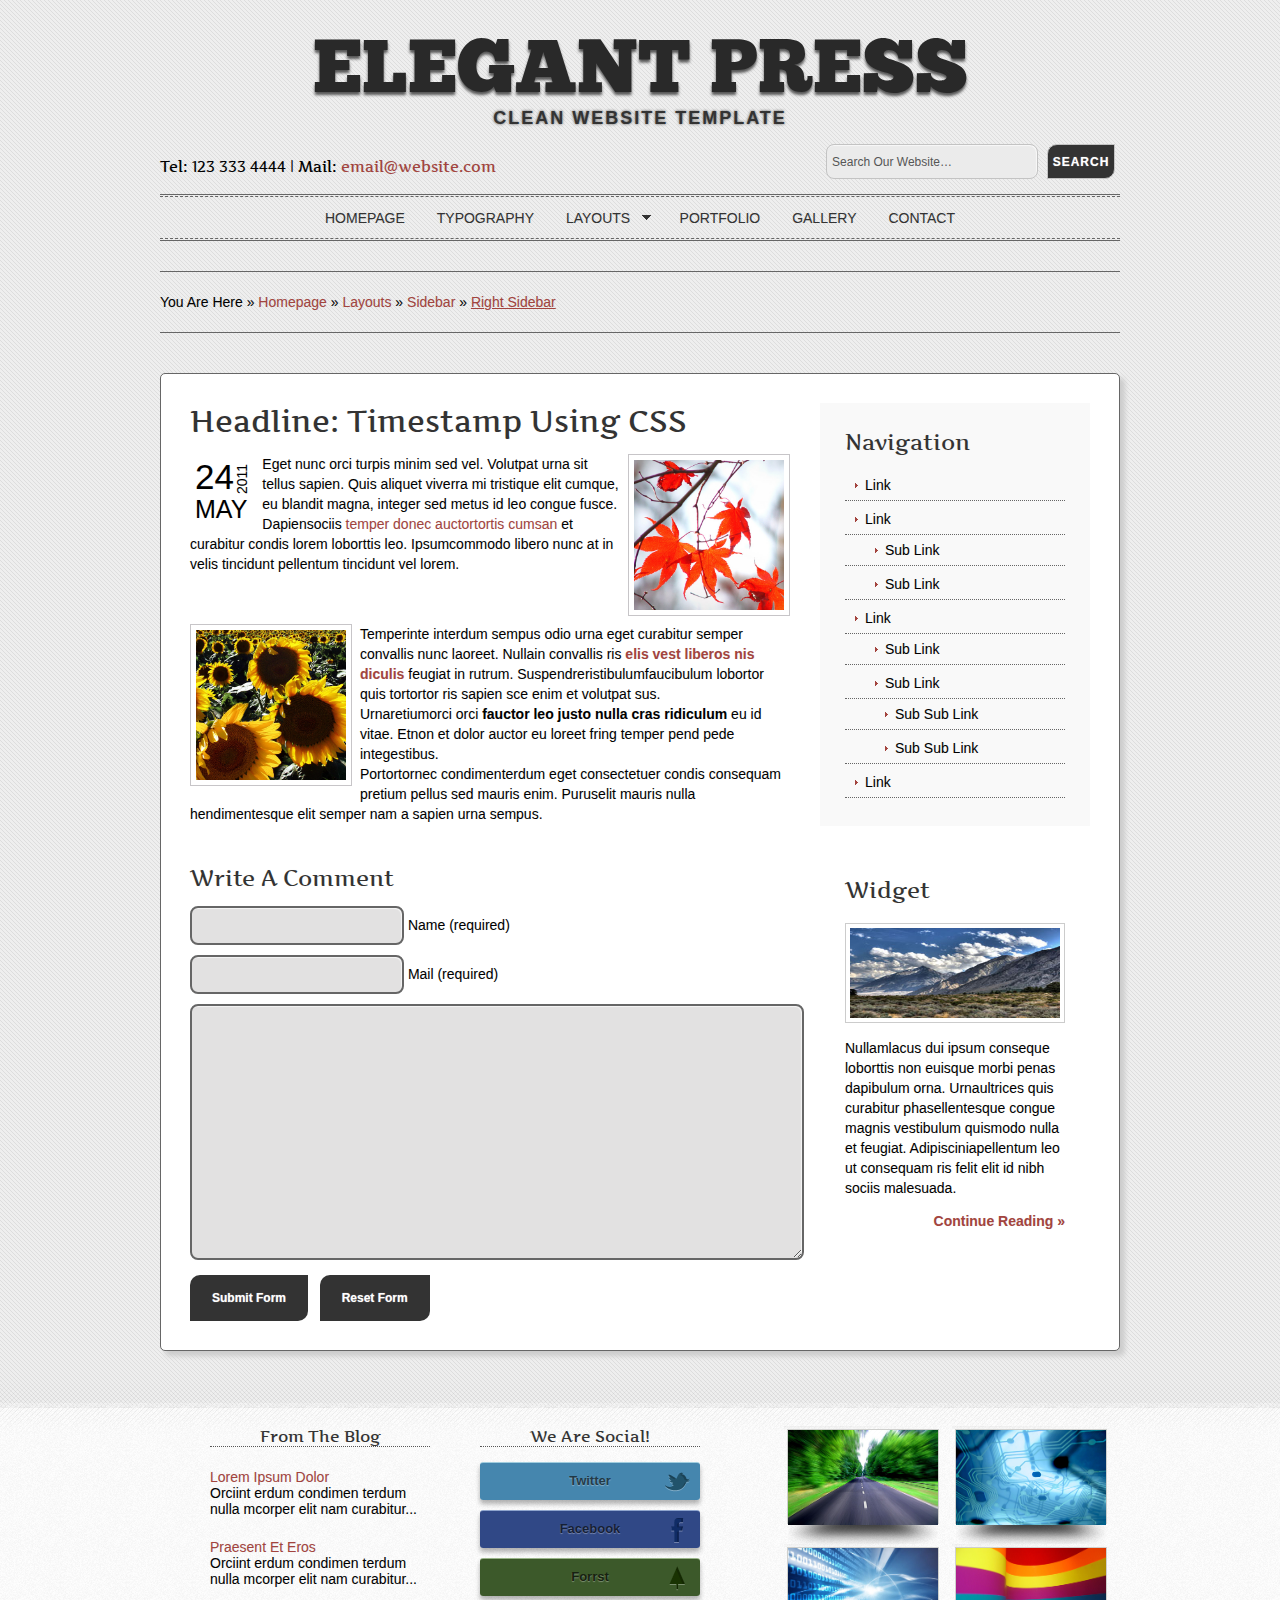
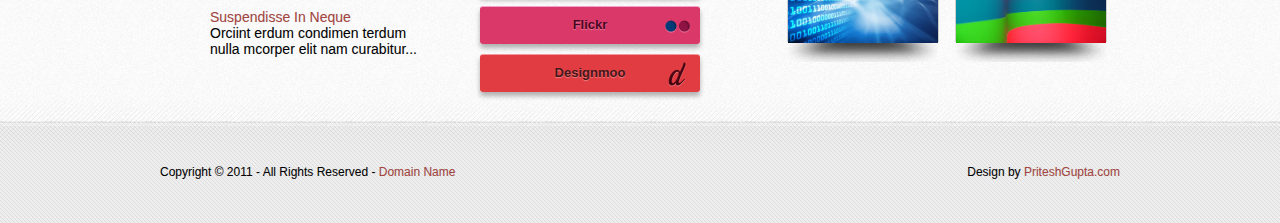
<file: right_sidebar.html>
<!DOCTYPE html>
<title>Elegant Press | Right Sidebar</title>
<meta charset="utf-8"/>
<link rel="stylesheet" href="styles/style.css" type="text/css"/>
<link rel="stylesheet" href="styles/prettyphoto.css" type="text/css"/>
<link rel="stylesheet" href="styles/totop.css" type="text/css"/>

<!--[if IE]>
<style>#header h1 a:hover {
    font-size: 75px;
}</style><![endif]-->
</head>
<body>
<div class="main-container">
    <header>
        <h1><a href="index.html">Elegant Press</a></h1>

        <p id="tagline"><strong>Clean Website Template</strong></p>
    </header>
</div>
<div class="main-container">
    <div id="sub-headline">
        <div class="tagline_left"><p id="tagline2">Tel: 123 333 4444 | Mail: <a href="mailto:email@website.com">email@website.com</a>
        </p></div>
        <div class="tagline_right">
            <form action="#" method="post">
                <fieldset>
                    <legend>Site Search</legend>
                    <input type="text" value="Search Our Website&hellip;"
                           onfocus="if (this.value == 'Search Our Website&hellip;') {this.value = '';}"
                           onblur="if (this.value == '') {this.value = 'Search Our Website&hellip;';}"/>
                    <input type="submit" name="go" id="go" value="Search"/>
                </fieldset>
            </form>
        </div>
        <br class="clear"/>
    </div>
</div>
<div class="main-container">
    <div id="nav-container">
        <nav>
            <ul class="nav">
                <li><a href="index.html">Homepage</a></li>
                <li><a href="typo.html">Typography</a></li>
                <li><a href="#">Layouts</a>
                    <ul>
                        <li><a href="#">Sidebar</a>
                            <ul>
                                <li class="active"><a href="right_sidebar.html">Right Sidebar</a>
                                </li>
                            </ul>
                        <li><a href="full_width.html">Full Width</a></li>
                    </ul>
                </li>
                <li><a href="portfolio.html">Portfolio</a></li>
                <li><a href="gallery.html">Gallery</a></li>
                <li class="last"><a href="contact.php">Contact</a></li>
            </ul>
        </nav>
        <div class="clear"></div>
    </div>
</div>
<div class="main-container">
    <div class="container1">
        <div id="breadcrumb">
            <ul>
                <li class="first">You Are Here</li>
                <li>&#187;</li>
                <li><a href="index.html">Homepage</a></li>
                <li>&#187;</li>
                <li><a href="#">Layouts</a></li>
                <li>&#187;</li>
                <li><a href="#">Sidebar</a></li>
                <li>&#187;</li>
                <li class="current"><a href="right_sidebar.html">Right Sidebar</a></li>
            </ul>
        </div>
        <br/>
        <br/>

        <div class="box">
            <div class="content">
                <h1>Headline: Timestamp Using CSS</h1>
                <img class="imgr" src="images/folio.jpg" alt="" width="150" height="150"/>

                <p>

                <div>
                    <div class="date"><span class="day">24</span> <span class="month">May</span> <span
                            class="year">2011</span></div>


                </div>
                <p>Eget nunc orci turpis minim sed vel. Volutpat urna sit tellus sapien. Quis aliquet viverra mi
                    tristique elit cumque, eu blandit magna, integer sed metus id leo congue fusce.</p>

                <p>Dapiensociis <a href="#">temper donec auctortortis cumsan</a> et curabitur condis lorem loborttis
                    leo. Ipsumcommodo libero nunc at in velis tincidunt pellentum tincidunt vel lorem.</p>

                <div class="clear"></div>
                <img class="imgl" src="images/folio2.jpg" alt="" width="150" height="150"/>

                <p>Temperinte interdum sempus odio urna eget curabitur semper convallis nunc laoreet. Nullain convallis
                    ris <a href="#"><strong>elis vest liberos nis diculis</strong></a> feugiat in rutrum.
                    Suspendreristibulumfaucibulum lobortor quis tortortor ris sapien sce enim et volutpat sus.</p>

                <p>Urnaretiumorci orci <strong>fauctor leo justo nulla cras ridiculum</strong> eu id vitae. Etnon et
                    dolor auctor eu loreet fring temper pend pede integestibus.</p>

                <p>Portortornec condimenterdum eget consectetuer condis consequam pretium pellus sed mauris enim.
                    Puruselit mauris nulla hendimentesque elit semper nam a sapien urna sempus.</p>
                <br/>
                <br/>
                <h5>Write A Comment</h5>

                <div id="respond">
                    <form action="#" method="post">
                        <p>
                            <input type="text" name="name" id="name" value="" size="22"/>
                            <label for="name">
                                <small>Name (required)</small>
                            </label>
                        </p>
                        <p>
                            <input type="text" name="email" id="email" value="" size="22"/>
                            <label for="email">
                                <small>Mail (required)</small>
                            </label>
                        </p>
                        <p>
                            <textarea name="comment" id="comment" rows="10"></textarea>
                            <label for="comment" style="display:none;">
                                <small>Comment (required)</small>
                            </label>
                        </p>
                        <p>
                            <input name="submit" type="submit" id="submit" value="Submit Form"/>
                            &nbsp;
                            <input name="reset" type="reset" id="reset" tabindex="5" value="Reset Form"/>
                        </p>
                    </form>
                </div>

            </div>

            <div class="sidebar">
                <div class="subnav">
                    <h5>Navigation</h5>
                    <ul>
                        <li><a href="#">Link</a></li>
                        <li><a href="#">Link</a>
                            <ul>
                                <li><a href="#">Sub Link</a></li>
                                <li><a href="#">Sub Link</a></li>
                            </ul>
                        </li>
                        <li><a href="#">Link</a>
                            <ul>
                                <li><a href="#">Sub Link</a></li>
                                <li><a href="#">Sub Link</a>
                                    <ul>
                                        <li><a href="#">Sub Sub Link</a></li>
                                        <li><a href="#">Sub Sub Link</a></li>
                                    </ul>
                                </li>
                            </ul>
                        </li>
                        <li><a href="#">Link</a></li>
                    </ul>
                </div>

                <div id="featured">
                    <ul>
                        <li>
                            <h5>Widget</h5>

                            <p class="imgholder"><img src="images/featured2.jpg" width="210" height="90" alt=""/></p>

                            <p>Nullamlacus dui ipsum conseque loborttis non euisque morbi penas dapibulum orna.
                                Urnaultrices quis curabitur phasellentesque congue magnis vestibulum quismodo nulla et
                                feugiat. Adipisciniapellentum leo ut consequam ris felit elit id nibh sociis
                                malesuada.</p>

                            <p class="readmore"><a href="#">Continue Reading &raquo;</a></p>
                        </li>
                    </ul>
                </div>
            </div>


            <div class="clear"></div>
        </div>


    </div>
    <div class="main-container">
    </div>

    <div class="callout">
        <div class="calloutcontainer">
            <div class="container_12">
                <div class="grid">
                    <article class="footbox">
                        <h2>From The Blog</h2>
                        <ul>
                            <li><a href="#">Lorem Ipsum Dolor</a><br/>
                                Orciint erdum condimen terdum nulla mcorper elit nam curabitur...
                            </li>
                            <li><a href="#">Praesent Et Eros</a><br/>
                                Orciint erdum condimen terdum nulla mcorper elit nam curabitur...
                            </li>
                            <li><a href="#">Suspendisse In Neque</a><br/>
                                Orciint erdum condimen terdum nulla mcorper elit nam curabitur...
                            </li>
                        </ul>
                    </article>
                    <article class="footbox last">
                        <h2>We Are Social!</h2>

                        <div id="social">
                            <a href="http://twitter.com/priteshgupta" class="s3d twitter"> Twitter <span
                                    class="icons twitter"></span> </a>
                            <a href="http://www.facebook.com/priteshgupta" class="s3d facebook"> Facebook <span
                                    class="icons facebook"></span> </a>
                            <a href="http://forrst.com/people/priteshgupta" class="s3d forrst"> Forrst <span
                                    class="icons forrst"></span> </a>
                            <a href="http://www.flickr.com/photos/priteshgupta" class="s3d flickr"> Flickr <span
                                    class="icons flickr"></span> </a>
                            <a href="#" class="s3d designmoo"> Designmoo <span class="icons designmoo"></span> </a>
                        </div>
                    </article>
                    <div class="latestgallery">
                        <ul>
                            <li><a href="images/thumb.jpg" data-gal="prettyPhoto[gallery]" title="Title"><img
                                    src="images/thumb.jpg" alt="" width="150" height="95"/></a></li>
                            <li><a href="images/thumb2.jpg" data-gal="prettyPhoto[gallery]" title="Title"><img
                                    src="images/thumb2.jpg" alt="" width="150" height="95"/></a></li>
                            <li><a href="images/thumb3.jpg" data-gal="prettyPhoto[gallery]" title="Title"><img
                                    src="images/thumb3.jpg" alt="" width="150" height="95"/></a></li>
                            <li><a href="images/thumb4.jpg" data-gal="prettyPhoto[gallery]" title="Title"><img
                                    src="images/thumb4.jpg" alt="" width="150" height="95"/></a></li>
                        </ul>
                    </div>

                    <div class="clear"></div>
                </div>
                <div class="calloutoverlay"></div>
                <div class="calloutoverlaybottom"></div>
            </div>
        </div>
    </div>
    <footer>
        <p class="tagline_left">Copyright &copy; 2011 - All Rights Reserved - <a href="#">Domain Name</a></p>

        <p class="tagline_right">Design by <a href="http://www.priteshgupta.com/" title="Pritesh Gupta" target="_blank">PriteshGupta.com</a>
        </p>
        <br class="clear"/>
    </footer>

    <br/>
    <br/>
</div>
<script src="scripts/jquery.js" type="text/javascript"></script>
<script src="scripts/prettyphoto.js" type="text/javascript"></script>
<script src="scripts/jflow.js" type="text/javascript"></script>
<script src="scripts/easing.js" type="text/javascript"></script>
<script src="scripts/totop.js" type="text/javascript"></script>
<script src="scripts/superfish.js" type="text/javascript"></script>
<script src="scripts/functions.js" type="text/javascript"></script>
</body>
</html>
</file>
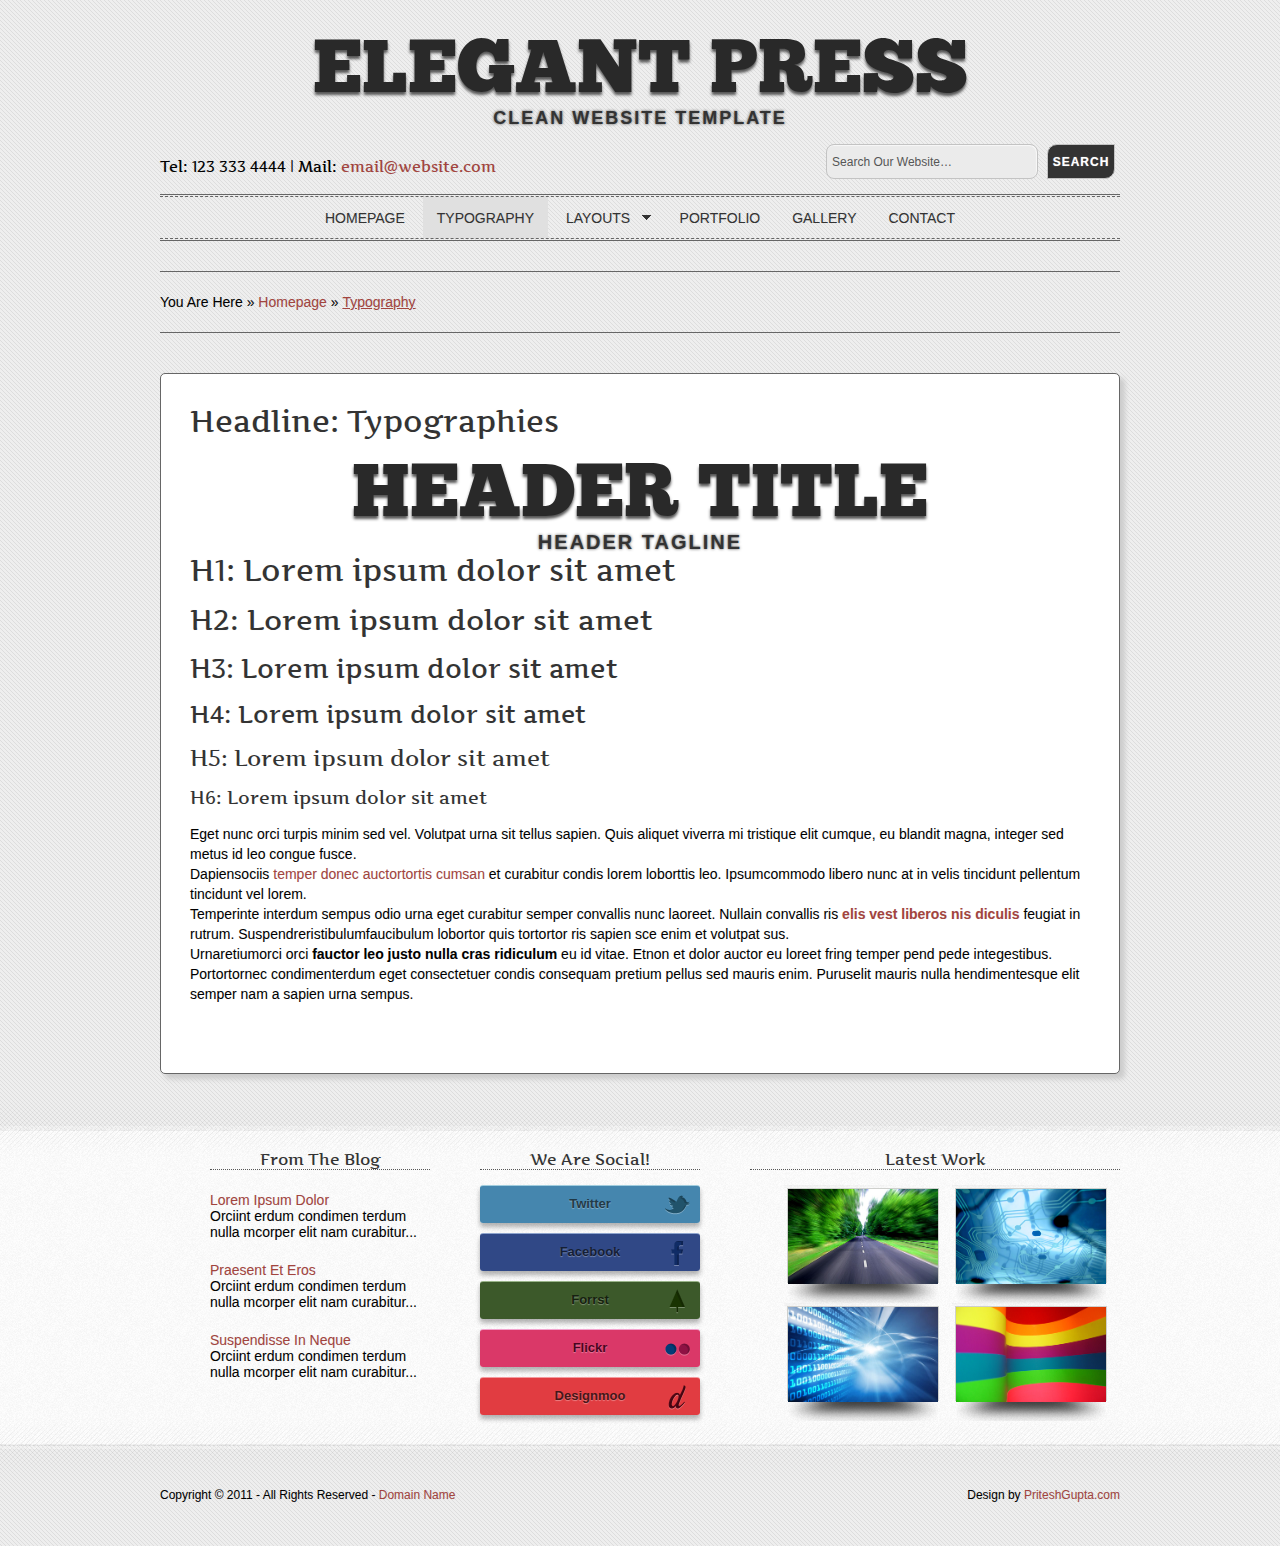
<file: typo.html>
<!DOCTYPE html>
<title>Elegant Press | Typography</title>
<meta charset="utf-8"/>
<link rel="stylesheet" href="styles/style.css" type="text/css"/>
<link rel="stylesheet" href="styles/prettyphoto.css" type="text/css"/>
<link rel="stylesheet" href="styles/totop.css" type="text/css"/>

<!--[if IE]>
<style>#header h1 a:hover {
    font-size: 75px;
}</style><![endif]-->
</head>
<body>
<div class="main-container">
    <header>
        <h1><a href="index.html">Elegant Press</a></h1>

        <p id="tagline"><strong>Clean Website Template</strong></p>
    </header>
</div>
<div class="main-container">
    <div id="sub-headline">
        <div class="tagline_left"><p id="tagline2">Tel: 123 333 4444 | Mail: <a href="mailto:email@website.com">email@website.com</a>
        </p></div>
        <div class="tagline_right">
            <form action="#" method="post">
                <fieldset>
                    <legend>Site Search</legend>
                    <input type="text" value="Search Our Website&hellip;"
                           onfocus="if (this.value == 'Search Our Website&hellip;') {this.value = '';}"
                           onblur="if (this.value == '') {this.value = 'Search Our Website&hellip;';}">
                    <input type="submit" name="go" id="go" value="Search">
                </fieldset>
            </form>
        </div>
        <br class="clear"/>
    </div>
</div>
<div class="main-container">
    <div id="nav-container">
        <nav>
            <ul class="nav">
                <li><a href="index.html">Homepage</a></li>
                <li class="active"><a href="typo.html">Typography</a></li>
                <li><a href="#">Layouts</a>
                    <ul>
                        <li><a href="#">Sidebar</a>
                            <ul>
                                <li><a href="right_sidebar.html">Right Sidebar</a>
                                </li>
                            </ul>
                        <li><a href="full_width.html">Full Width</a></li>
                    </ul>
                </li>
                <li><a href="portfolio.html">Portfolio</a></li>
                <li><a href="gallery.html">Gallery</a></li>
                <li class="last"><a href="contact.php">Contact</a></li>
            </ul>
        </nav>
        <div class="clear"></div>
    </div>
</div>
<div class="main-container">
    <div class="container1">
        <div id="breadcrumb">
            <ul>
                <li class="first">You Are Here</li>
                <li>&#187;</li>
                <li><a href="index.html">Homepage</a></li>
                <li>&#187;</li>
                <li class="current"><a href="typo.html">Typography</a></li>
            </ul>
        </div>
        <br/>
        <br/>

        <div class="box">
            <h1>Headline: Typographies</h1>

            <p>

            <div>
                <div id="header1">
                    <h1><a href="index.html">Header Title</a></h1>

                    <p id="tagline1"><strong>Header Tagline</strong></p>
                </div>
                <h1>H1: Lorem ipsum dolor sit amet</h1>

                <h2>H2: Lorem ipsum dolor sit amet</h2>

                <h3>H3: Lorem ipsum dolor sit amet</h3>
                <h4>H4: Lorem ipsum dolor sit amet</h4>
                <h5>H5: Lorem ipsum dolor sit amet</h5>
                <h6>H6: Lorem ipsum dolor sit amet</h6>
            </div>
            <p>Eget nunc orci turpis minim sed vel. Volutpat urna sit tellus sapien. Quis aliquet viverra mi tristique
                elit cumque, eu blandit magna, integer sed metus id leo congue fusce.</p>

            <p>Dapiensociis <a href="#">temper donec auctortortis cumsan</a> et curabitur condis lorem loborttis leo.
                Ipsumcommodo libero nunc at in velis tincidunt pellentum tincidunt vel lorem.</p>

            <div class="clear"></div>
            <p>Temperinte interdum sempus odio urna eget curabitur semper convallis nunc laoreet. Nullain convallis ris
                <a href="#"><strong>elis vest liberos nis diculis</strong></a> feugiat in rutrum.
                Suspendreristibulumfaucibulum lobortor quis tortortor ris sapien sce enim et volutpat sus.</p>

            <p>Urnaretiumorci orci <strong>fauctor leo justo nulla cras ridiculum</strong> eu id vitae. Etnon et dolor
                auctor eu loreet fring temper pend pede integestibus.</p>

            <p>Portortornec condimenterdum eget consectetuer condis consequam pretium pellus sed mauris enim. Puruselit
                mauris nulla hendimentesque elit semper nam a sapien urna sempus.</p>
            <br/>

            <div class="clear"></div>

            <br/>

            <div class="clear"></div>
        </div>


    </div>
    <div class="main-container">
    </div>

    <div class="callout">
        <div class="calloutcontainer">
            <div class="container_12">
                <div class="grid">
                    <article class="footbox">
                        <h2>From The Blog</h2>
                        <ul>
                            <li><a href="#">Lorem Ipsum Dolor</a><br/>
                                Orciint erdum condimen terdum nulla mcorper elit nam curabitur...
                            </li>
                            <li><a href="#">Praesent Et Eros</a><br/>
                                Orciint erdum condimen terdum nulla mcorper elit nam curabitur...
                            </li>
                            <li><a href="#">Suspendisse In Neque</a><br/>
                                Orciint erdum condimen terdum nulla mcorper elit nam curabitur...
                            </li>
                        </ul>
                    </article>
                    <article class="footbox last">
                        <h2>We Are Social!</h2>

                        <div id="social">
                            <a href="http://twitter.com/priteshgupta" class="s3d twitter"> Twitter <span
                                    class="icons twitter"></span> </a>
                            <a href="http://www.facebook.com/priteshgupta" class="s3d facebook"> Facebook <span
                                    class="icons facebook"></span> </a>
                            <a href="http://forrst.com/people/priteshgupta" class="s3d forrst"> Forrst <span
                                    class="icons forrst"></span> </a>
                            <a href="http://www.flickr.com/photos/priteshgupta" class="s3d flickr"> Flickr <span
                                    class="icons flickr"></span> </a>
                            <a href="#" class="s3d designmoo"> Designmoo <span class="icons designmoo"></span> </a>
                        </div>
                    </article>
                    <article class="latestgallery">
                        <h2>Latest Work</h2>
                        <ul>
                            <li><a href="images/thumb.jpg" data-gal="prettyPhoto[gallery]" title="Title"><img
                                    src="images/thumb.jpg" alt="" width="150" height="95"/></a></li>
                            <li><a href="images/thumb2.jpg" data-gal="prettyPhoto[gallery]" title="Title"><img
                                    src="images/thumb2.jpg" alt="" width="150" height="95"/></a></li>
                            <li><a href="images/thumb3.jpg" data-gal="prettyPhoto[gallery]" title="Title"><img
                                    src="images/thumb3.jpg" alt="" width="150" height="95"/></a></li>
                            <li><a href="images/thumb4.jpg" data-gal="prettyPhoto[gallery]" title="Title"><img
                                    src="images/thumb4.jpg" alt="" width="150" height="95"/></a></li>
                        </ul>
                    </article>

                    <div class="clear"></div>
                </div>
                <div class="calloutoverlay"></div>
                <div class="calloutoverlaybottom"></div>
            </div>
        </div>
    </div>
    <footer>
        <p class="tagline_left">Copyright &copy; 2011 - All Rights Reserved - <a href="#">Domain Name</a></p>

        <p class="tagline_right">Design by <a href="http://www.priteshgupta.com/" title="Pritesh Gupta" target="_blank">PriteshGupta.com</a>
        </p>
        <br class="clear"/>
    </footer>

    <br/>
    <br/>
</div>
<script src="scripts/jquery.js" type="text/javascript"></script>
<script src="scripts/prettyphoto.js" type="text/javascript"></script>
<script src="scripts/jflow.js" type="text/javascript"></script>
<script src="scripts/easing.js" type="text/javascript"></script>
<script src="scripts/totop.js" type="text/javascript"></script>
<script src="scripts/superfish.js" type="text/javascript"></script>
<script src="scripts/functions.js" type="text/javascript"></script>
</body>
</html>
</file>
<file: styles/style.css>
/*
Template Name: Elegant Press
Theme URI: http://www.priteshgupta.com/templates/elegant-press
File: Layout CSS
Description: HTML5 and CSS3 Free Website Theme
Author: Pritesh Gupta
Author URI: http://www.priteshgupta.com/
Version: 1.3
License: New BSD License
License URI: license.txt
 */
/**
 * Elegant Press Template Version 1.3
 * By PriteshGupta.com
 * Download for free at http://www.priteshgupta.com/templates/elegant-press

Released under New BSD License
http://www.opensource.org/licenses/bsd-license.php

Copyright (c) 2011, PriteshGupta.com
All rights reserved.

Redistribution and use in source and binary forms, with or without modification,
are permitted provided that the following conditions are met:

 * Redistributions of source code must retain the above copyright notice,
this list of conditions and the following disclaimer.

 * Redistributions in binary form must reproduce the above copyright notice,
this list of conditions and the following disclaimer in the documentation
and/or other materials provided with the distribution.

 * Neither the name of PriteshGupta.com nor the names of its
contributors may be used to endorse or promote products derived from this
software without specific prior written permission.

THIS SOFTWARE IS PROVIDED BY THE COPYRIGHT HOLDERS AND CONTRIBUTORS "AS IS" AND
ANY EXPRESS OR IMPLIED WARRANTIES, INCLUDING, BUT NOT LIMITED TO, THE IMPLIED
WARRANTIES OF MERCHANTABILITY AND FITNESS FOR A PARTICULAR PURPOSE ARE
DISCLAIMED. IN NO EVENT SHALL THE COPYRIGHT OWNER OR CONTRIBUTORS BE LIABLE FOR
ANY DIRECT, INDIRECT, INCIDENTAL, SPECIAL, EXEMPLARY, OR CONSEQUENTIAL DAMAGES
(INCLUDING, BUT NOT LIMITED TO, PROCUREMENT OF SUBSTITUTE GOODS OR SERVICES;
LOSS OF USE, DATA, OR PROFITS; OR BUSINESS INTERRUPTION) HOWEVER CAUSED AND ON
ANY THEORY OF LIABILITY, WHETHER IN CONTRACT, STRICT LIABILITY, OR TORT
(INCLUDING NEGLIGENCE OR OTHERWISE) ARISING IN ANY WAY OUT OF THE USE OF THIS
SOFTWARE, EVEN IF ADVISED OF THE POSSIBILITY OF SUCH DAMAGE.
 */
@font-face {
    font-family: 'ChunkFive Regular';
    src: url('fonts/Chunkfive.eot');
    src: local('ChunkFive Regular'), local('ChunkFive'), url('fonts/Chunkfive.woff') format('woff'), url('fonts/Chunkfive.otf') format('opentype')
}

@font-face {
    font-family: 'Artifika';
    font-style: normal;
    font-weight: normal;
    src: local('Artifika Medium'), local('Artifika-Medium'), url('fonts/Artifika-Regular.woff') format('woff'), url('fonts/Artifika-Regular.ttf') format('truetype')
}

html, body, div, span, object, iframe, h1, h2, h3, h4, h5, h6, p, blockquote, pre, abbr, address, cite, code, del, dfn, em, img, ins, kbd, q, samp, small, strong, sub, sup, var, b, i, dl, dt, dd, ol, ul, li, fieldset, form, label, legend, table, caption, tbody, tfoot, thead, tr, th, td, article, aside, canvas, details, figcaption, figure, footer, header, hgroup, menu, nav, section, summary, time, mark, audio, video {
    border: 0;
    font-size: 100%;
    vertical-align: baseline;
    margin: 0;
    padding: 0
}

article, aside, details, figcaption, figure, footer, header, hgroup, menu, nav, section {
    display: block
}

blockquote, q {
    quotes: none
}

blockquote:before, blockquote:after, q:before, q:after {
    content: none
}

.clearfix:before, .clearfix:after {
    content: "";
    display: table
}

.clearfix:after {
    clear: both
}

.clearfix {
    zoom: 1
}

body {
    margin-top: 30px;
    font-size: 14px;
    line-height: 20px;
    font-family: 'Century Gothic', sans-serif;
    color: #000;
    background: #eee url(../images/bg.png) repeat;
    padding: 0;
    text-shadow: 0 0 1px rgba(0, 0, 0, 0.1)
}

.justify {
    text-align: justify
}

.right {
    text-align: right
}

.nostart {
    list-style-type: none;
    margin: 0;
    padding: 0
}

.clear {
    clear: both
}

br.clear {
    clear: both;
    margin-top: -15px
}

a {
    outline: 0;
    text-decoration: none;
    color: #a3443e
}

.tagline_left {
    float: left
}

.tagline_right {
    float: right
}

img {
    display: block;
    border: 0;
    margin: 0;
    padding: 0
}

.imgl, .imgr {
    border: 1px solid #c7c5c8;
    padding: 5px
}

.imgl {
    float: left;
    clear: left;
    margin: 0 8px 8px 0
}

.imgr {
    float: right;
    clear: right;
    margin: 0 0 8px 8px
}

div.main-container {
    display: block;
    text-align: left;
    margin: 0 0 1px
}

div.main-container h1, div.main-container h2, div.main-container h3, div.main-container h4, div.main-container h5, div.main-container h6 {
    font-family: Artifika, Arial, Helvetica, sans-serif;
    font-weight: 400;
    line-height: normal;
    margin: 0 0 15px;
    padding: 0
}

h1 {
    font-size: 30px
}

h2 {
    font-size: 28px
}

h3 {
    font-size: 26px
}

h4 {
    font-size: 24px
}

h5 {
    font-size: 22px
}

h6 {
    font-size: 18px
}

header {
    text-align: center;
    text-transform: uppercase
}

header h1 {
    list-style: none;
    line-height: normal;
    margin: 0;
    padding: 0
}

header h1 a {
    font-family: 'ChunkFive Regular', Arial, Helvetica, sans-serif;
    font-size: 75px;
    text-shadow: 0 3px 3px #555;
    transition: all 200ms linear;
    transform: translateZ(0)
}

header h1 a:hover {
    font-size: 100px;
    transform: scale(1.1) translateZ(0)
}

header p {
    margin-top: -20px;
    font-size: 20px
}

#header1 {
    text-align: center;
    text-transform: uppercase
}

#header h1 {
    list-style: none;
    line-height: normal;
    margin: 0;
    padding: 0
}

#header1 h1 a {
    font-family: 'ChunkFive Regular', Arial, Helvetica, sans-serif;
    font-size: 75px;
    text-shadow: 0 3px 3px #555;
    transition: all 200ms linear;
    transform: translateZ(0)
}

#header1 h1 a:hover {
    font-size: 100px;
    transform: scale(1.1) translateZ(0)
}

#header1 p {
    margin-top: -20px;
    font-size: 20px
}

#sub-headline {
    border-bottom: 1px solid #666;
    padding: 15px 0
}

#sub-headline .tagline_left {
    margin: 8px 0 0;
    padding: 0
}

#breadcrumb {
    border-top: 1px solid #666;
    border-bottom: 1px solid #666;
    padding: 20px 0
}

#breadcrumb ul li.current a {
    text-decoration: underline
}

.container {
    border-top: 1px solid #666;
    border-bottom: 1px solid #666;
    padding: 30px 0
}

.container1 {
    border-top: 1px solid #666;
    padding: 30px 0
}

.box {
    background-color: #FFF;
    border: 1px solid #666;
    border-radius: 5px;
    box-shadow: 5px 5px 5px #ccc;
    padding: 29px
}

.content {
    display: block;
    float: left;
    width: 600px
}

#comments {
    margin-bottom: 40px
}

#comments .commentlist li.comment_odd, #comments .commentlist li.comment_even {
    list-style: none;
    margin: 0 0 10px;
    padding: 15px
}

#comments .commentlist li.comment_odd {
    color: #666;
    background-color: #f7f7f7
}

#comments .commentlist li.comment_odd a {
    color: #a3443e;
    background-color: #f7f7f7
}

#comments .commentlist li.comment_even {
    color: #666;
    background-color: #e8e8e8
}

#comments .commentlist li.comment_even a {
    color: #a3443e;
    background-color: #e8e8e8
}

#comments .commentlist .submitdate {
    font-size: smaller
}

#comments .commentlist p {
    font-weight: 400;
    text-transform: none;
    margin: 10px 5px 10px 0;
    padding: 0
}

#comments .commentlist li .avatar {
    float: right;
    border: 1px solid #EEE;
    margin: 0 0 0 10px
}

.sidebar {
    display: block;
    float: right;
    width: 270px
}

.sidebar .holder, .sidebar #featured {
    display: block;
    width: 270px;
    margin-bottom: 20px
}

.sidebar .holder h2.title {
    display: block;
    width: 100%;
    height: 65px;
    font-size: 20px;
    line-height: normal;
    border-bottom: 1px dotted #666;
    margin: 0;
    padding: 15px 0 0
}

.sidebar .holder h2.title img {
    float: left;
    border: 1px solid #666;
    margin: -15px 8px 0 0;
    padding: 5px
}

.sidebar div.imgholder {
    display: block;
    width: 260px;
    border: 1px solid #666;
    margin: 0 0 10px;
    padding: 4px
}

.sidebar .holder p.readmore {
    display: block;
    width: 100%;
    font-weight: 700;
    text-align: right;
    line-height: normal
}

.sidebar #featured li {
    display: block;
    width: 220px;
    margin: 0;
    padding: 20px 25px
}

.sidebar #featured li p.imgholder {
    display: block;
    width: 210px;
    height: 90px;
    border: 1px solid #CCC;
    margin: 20px 0 15px;
    padding: 4px
}

.sidebar #featured li h2 {
    font-weight: 400;
    font-family: Artifika, Georgia, Times New Roman, Times, serif;
    line-height: normal;
    border-bottom: 1px dotted #666;
    margin: 0;
    padding: 0 0 8px
}

.sidebar #featured p.readmore {
    display: block;
    width: 100%;
    margin-top: 15px;
    font-weight: 700;
    text-align: right;
    line-height: normal
}

.sidebar .latestnews {
    display: block;
    width: 100%;
    list-style: none;
    margin: 0;
    padding: 0
}

.sidebar .latestnews li {
    display: block;
    width: 100%;
    height: 99px;
    border-bottom: 1px dotted #c7c5c8;
    overflow: hidden;
    margin: 0 0 11px;
    padding: 0 0 21px
}

.sidebar .latestnews img {
    float: left;
    border: 1px solid #c7c5c8;
    clear: left;
    margin: 0 10px 0 0;
    padding: 4px
}

.grid-container {
    background: url(../images/textured-light-bg.gif) repeat #f2f2f2;
    width: 100%
}

.grid {
    width: 100%;
    position: relative;
    display: block;
    margin: 0 auto
}

.grid h2, .grid p, .grid ul, .grid a {
    font-weight: 400;
    list-style: none;
    line-height: normal;
    margin: 0;
    padding: 0
}

.grid h2 {
    font-size: 16px;
    font-weight: 400;
    margin-bottom: 10px;
    padding-bottom: 6px;
    border-bottom: 1px dotted #585858;
    text-align: center
}

.grid .latestgallery {
    display: block;
    float: right;
    width: 420px;
    margin: 0;
    padding: 0
}

.grid .latestgallery h2 {
    margin-left: 50px;
    text-align: center
}

.grid .latestgallery li {
    float: right;
    display: block;
    background: url(../images/image-frames-thumb.png) top left no-repeat;
    height: 110px;
    width: 160px;
    padding: 4px
}

.grid .footbox {
    display: block;
    float: left;
    width: 220px;
    margin: 0 0 0 50px;
    padding: 0
}

.grid .footbox li {
    color: #000;
    margin: 22px 0 0
}

.grid div.last, .grid .latestgallery li.last {
    margin-right: 0
}

#social {
    text-align: center
}

a.s3d {
    clear: both;
    -webkit-border-radius: 3px;
    -moz-border-radius: 3px;
    border-radius: 3px;
    -webkit-box-shadow: 0 4px 5px rgba(0, 0, 0, .3);
    -moz-box-shadow: 0 4px 5px rgba(0, 0, 0, .3);
    box-shadow: 0 4px 5px rgba(0, 0, 0, .3);
    display: inline-block !important;
    font: 700 13px/36px 'Arial', Helvetica, Clean, sans-serif;
    height: 26px;
    margin: 0 0 10px;
    padding: 0 10px 11px;
    position: relative;
    text-decoration: none;
    text-shadow: 0 1px 1px rgba(255, 255, 255, .35);
    width: 200px
}

a.twitter {
    background: #65acc8;
    background: -webkit-gradient(linear, 0 0, 0 0, from(#65acc8), to(#4586ae));
    background: -webkit-linear-gradient(, #65acc8, #4586ae);
    background: -moz-linear-gradient(, #65acc8, #4586ae);
    background: -o-linear-gradient(, #65acc8, #4586ae);
    background: -ms-linear-gradient(, #65acc8, #4586ae);
    background: linear-gradient(, #65acc8, #4586ae);
    border-top: 1px solid #a1cdde;
    color: rgba(25, 45, 55, .9)
}

a.twitter:active {
    background: #4586ae;
    background: -webkit-gradient(linear, 0 0, 0 0, from(#4586ae), to(#65acc8));
    background: -webkit-linear-gradient(, #4586ae, #65acc8);
    background: -moz-linear-gradient(, #4586ae, #65acc8);
    background: -o-linear-gradient(, #4586ae, #65acc8);
    background: -ms-linear-gradient(, #4586ae, #65acc8);
    background: linear-gradient(, #4586ae, #65acc8)
}

a.facebook {
    background: #4669ab;
    background: -webkit-gradient(linear, 0 0, 0 0, from(#4669ab), to(#304886));
    background: -webkit-linear-gradient(, #4669ab, #304886);
    background: -moz-linear-gradient(, #4669ab, #304886);
    background: -o-linear-gradient(, #4669ab, #304886);
    background: -ms-linear-gradient(, #4669ab, #304886);
    background: linear-gradient(, #4669ab, #304886);
    border-top: 1px solid #8ea4cd;
    color: rgba(21, 31, 53, 1);
    text-shadow: 0 1px 1px rgba(255, 255, 255, .35)
}

a.facebook:active {
    background: #304886;
    background: -webkit-gradient(linear, 0 0, 0 0, from(#304886), to(#4669ab));
    background: -webkit-linear-gradient(, #304886, #4669ab);
    background: -moz-linear-gradient(, #304886, #4669ab);
    background: -o-linear-gradient(, #304886, #4669ab);
    background: -ms-linear-gradient(, #304886, #4669ab);
    background: linear-gradient(, #304886, #4669ab)
}

a.forrst {
    background: #58853e;
    background: -webkit-gradient(linear, 0 0, 0 0, from(#58853e), to(#3c592a));
    background: -webkit-linear-gradient(, #58853e, #3c592a);
    background: -moz-linear-gradient(, #58853e, #3c592a);
    background: -o-linear-gradient(, #58853e, #3c592a);
    background: -ms-linear-gradient(, #58853e, #3c592a);
    background: linear-gradient(, #58853e, #3c592a);
    border-top: 1px solid #99b489;
    color: rgba(22, 33, 16, 1)
}

a.forrst:active {
    background: #3c592a;
    background: -webkit-gradient(linear, 0 0, 0 0, from(#3c592a), to(#58853e));
    background: -webkit-linear-gradient(, #3c592a, #58853e);
    background: -moz-linear-gradient(, #3c592a, #58853e);
    background: -o-linear-gradient(, #3c592a, #58853e);
    background: -ms-linear-gradient(, #3c592a, #58853e);
    background: linear-gradient(, #3c592a, #58853e)
}

a.designmoo {
    background: #eb5a5f;
    background: -webkit-gradient(linear, 0 0, 0 0, from(#eb5a5f), to(#e13c41));
    background: -webkit-linear-gradient(, #eb5a5f, #e13c41);
    background: -moz-linear-gradient(, #eb5a5f, #e13c41);
    background: -o-linear-gradient(, #eb5a5f, #e13c41);
    background: -ms-linear-gradient(, #eb5a5f, #e13c41);
    background: linear-gradient(, #eb5a5f, #e13c41);
    border-top: 1px solid #f39a9e;
    color: rgba(69, 22, 24, 1)
}

a.designmoo:active {
    background: #e13c41;
    background: -webkit-gradient(linear, 0 0, 0 0, from(#e13c41), to(#eb5a5f));
    background: -webkit-linear-gradient(, #e13c41, #eb5a5f);
    background: -moz-linear-gradient(, #e13c41, #eb5a5f);
    background: -o-linear-gradient(, #e13c41, #eb5a5f);
    background: -ms-linear-gradient(, #e13c41, #eb5a5f);
    background: linear-gradient(, #e13c41, #eb5a5f)
}

a.flickr {
    background: #ea66ac;
    background: -webkit-gradient(linear, 0 0, 0 0, from(#ea66ac), to(#da3868));
    background: -webkit-linear-gradient(, #ea66ac, #da3868);
    background: -moz-linear-gradient(, #ea66ac, #da3868);
    background: -o-linear-gradient(, #ea66ac, #da3868);
    background: -ms-linear-gradient(, #ea66ac, #da3868);
    background: linear-gradient(, #ea66ac, #da3868);
    border-top: 1px solid #f3a2cd;
    color: rgba(74, 4, 32, 1)
}

a.flickr:active {
    background: #da3868;
    background: -webkit-gradient(linear, 0 0, 0 0, from(#da3868), to(#ea66ac));
    background: -webkit-linear-gradient(, #da3868, #ea66ac);
    background: -moz-linear-gradient(, #da3868, #ea66ac);
    background: -o-linear-gradient(, #da3868, #ea66ac);
    background: -ms-linear-gradient(, #da3868, #ea66ac);
    background: linear-gradient(, #da3868, #ea66ac)
}

.icons {
    background: url('[data-uri]') no-repeat;
    bottom: 5px;
    display: block;
    height: 26px;
    position: absolute;
    right: 10px;
    width: 25px
}

.icons.dribbble {
    background-position: 0 0
}

.icons.twitter {
    background-position: -25px 0
}

.icons.facebook {
    background-position: -50px 0
}

.icons.forrst {
    background-position: -75px 0
}

.icons.designmoo {
    background-position: -100px 0
}

.icons.flickr {
    background-position: -125px 0
}

footer {
    font-size: 12px
}

h1, h2, h3, h4, h5, h6 {
    color: #333;
    font-family: Artifika, Arial, Helvetica, sans-serif
}

h1 a, h2 a, h3 a, h4 a, h5 a, h6 a {
    color: #292929;
    font-family: Artifika, Arial, Helvetica, sans-serif
}

p {
    color: #000
}

#tagline, #tagline1 {
    padding-top: 5px;
    font-size: 18px;
    text-shadow: 0 0 3px #555;
    letter-spacing: 2px;
    font-family: ChunkFive, Arial, Helvetica, sans-serif;
    color: #333
}

#tagline2 {
    padding-top: 5px;
    font-size: 15px;
    font-family: Artifika, Arial, Helvetica, sans-serif;
    margin-bottom: -10px
}

#list li, #list1 li, #list2 li, #list3 li {
    line-height: 20px
}

#list, #list1, #list2, #list3 {
    clear: both;
    margin-top: 20px;
    list-style-type: upper-roman
}

input[type=text], input[type=email], input[type=url], textarea {
    background: rgba(206, 205, 205, 0.6);
    border: 2px solid #666;
    line-height: 2em;
    box-shadow: inset -1px 1px 1px rgba(255, 255, 255, 0.65);
    border-radius: 8px;
    margin-bottom: 10px;
    width: 600px;
    padding: 6px 5px
}

textarea {
    overflow: auto
}

input[type=text], input[type=email], input[type=url] {
    height: 23px;
    width: 200px
}

input[type=submit], input[type=reset] {
    background: #000;
    background-image: -webkit-gradient(linear, left top, left bottom, color-stop(0, #333), color-stop(100%, #333));
    background-image: -webkit-linear-gradient(top, #333 0, #333 100%);
    background-image: -moz-linear-gradient(top, #333 0, #333 100%);
    background-image: -o-linear-gradient(top, #333 0, #333 100%);
    background-image: -ms-linear-gradient(top, #333 0, #333 100%);
    background: linear-gradient(top, #333 0, #333 100%);
    color: #fff;
    border-radius: 10px 0 10px 0;
    font-weight: 700;
    text-shadow: 0 0 1px #aaa;
    transition: all 100ms linear;
    font-family: Verdana, Geneva, sans-serif;
    border-color: transparent;
    padding: 14px 20px
}

#sub-headline input[type=submit] {
    height: 35px
}

input[type=submit]:hover, input[type=reset]:hover {
    border-radius: 0 10px 0 10px;
    color: #fff;
    -ms-filter: "alpha(opacity=100)";
    -ms-filter: "alpha(opacity=100)";
    filter: alpha(opacity=100);
    opacity: 1
}

.date {
    float: left;
    position: relative;
    margin-right: 10px;
    padding: 45px 5px 0
}

.date .month {
    text-transform: uppercase;
    font-size: 25px
}

.date .day {
    font-size: 35px;
    line-height: 45px;
    position: absolute;
    left: 5px;
    top: 0
}

.date .year {
    display: block;
    position: absolute;
    right: -5px;
    top: 15px;
    -webkit-transform: rotate(-90deg);
    -moz-transform: rotate(-90deg);
    -ms-transform: rotate(-90deg);
    -o-transform: rotate(-90deg);
    transform: rotate(-90deg)
}

a.more {
    float: left;
    margin-top: 12px;
    width: 140px;
    height: 45px;
    font-size: 15px;
    text-transform: uppercase;
    color: #f5f5f5;
    text-decoration: none;
    font-family: Artifika, Verdana, Geneva, sans-serif;
    background: url(../images/futured_button.png) no-repeat left top;
    padding: 18px
}

a.more:hover {
    color: #ddd
}

.callout {
    background: url(../images/textured-light-bg.gif) repeat #f2f2f2;
    width: 100%;
    margin: 20px 0 40px
}

.calloutoverlay {
    height: 77px;
    background: url(../images/hash-overlay.png) repeat-x top left;
    position: absolute;
    top: -40px;
    left: 0;
    width: 100%
}

.calloutoverlaybottom {
    height: 77px;
    background: url(../images/hash-overlay-bottom.png) repeat-x top left;
    position: absolute;
    bottom: -41px;
    left: 0;
    width: 100%
}

.calloutcontainer {
    width: 100%;
    height: 100%;
    position: relative;
    margin-top: 25px;
    z-index: 0;
    padding: 20px 0
}

.callout .more {
    margin-top: -50px;
    float: right
}

a.read_more {
    text-align: center;
    display: block;
    color: #fff;
    text-decoration: none;
    background: #454545 url(../images/arrow_01.png) no-repeat right;
    transition: all 1s ease-out;
    padding: 6px 0;
    margin: 25px 0 0;
    text-transform: uppercase;
    border-radius: 3px
}

a.read_more:hover {
    background: #272727 url(../images/arrow_01.png) no-repeat right
}

.bold, #comments .commentlist .author .name {
    font-weight: 700
}

.center, .block h2 {
    text-align: center
}

#header, #sub-headline, #nav-container, #breadcrumb, .container, .container1, .grid, footer, .callout .grid {
    position: relative;
    display: block;
    width: 960px;
    margin: 0 auto
}

#breadcrumb ul, #comments .commentlist ul, .sidebar #featured ul, .sidebar #featured h2, .sidebar #featured p {
    list-style: none;
    margin: 0;
    padding: 0
}

#breadcrumb ul li, .sidebar .latestnews p {
    display: inline
}

#comments .commentlist, footer p {
    margin: 0;
    padding: 0
}

.sidebar .latestnews li.last, .grid .footbox li.last {
    margin-bottom: 0
}

#nav-container {
    z-index: 1000;
    font-size: 14px;
    text-align: center;
    text-transform: uppercase;
    border-top: 1px dashed #666;
    border-bottom: 1px dashed #666
}

.nav, .nav * {
    list-style: none;
    margin: 0;
    padding: 0
}

.nav ul {
    position: absolute;
    top: -999em;
    width: 10em
}

.nav ul li {
    width: 100%
}

.nav li:hover {
    visibility: inherit
}

.nav li {
    position: relative;
    display: inline-block;
    zoom: 1;
    *display: inline
}

.nav a {
    display: block;
    position: relative;
    color: #333;
    text-decoration: none;
    padding: .75em 1em
}

.nav li:hover ul, .nav li.sfHover ul {
    left: 0;
    top: 2.5em;
    z-index: 99
}

.nav a, .nav a:visited, .nav li.active li a {
    color: #333
}

.nav a.sf-with-ul {
    padding-right: 2.25em
}

.nav li ul a.sf-with-ul {
    padding-right: 1em
}

.sf-sub-indicator {
    position: absolute;
    display: block;
    right: .75em;
    top: 1.05em;
    width: 10px;
    height: 10px;
    text-indent: -999em;
    overflow: hidden;
    background: url(../images/nav_arrows.png) no-repeat -10px -100px
}

a > .sf-sub-indicator {
    background-position: 0 -100px
}

a:focus > .sf-sub-indicator, a:hover > .sf-sub-indicator, a:active > .sf-sub-indicator, li:hover > a > .sf-sub-indicator, li.sfHover > a > .sf-sub-indicator {
    background-position: -10px -100px
}

.nav ul a > .sf-sub-indicator {
    background-position: 0 0
}

.sidebar .subnav {
    display: block;
    background-color: #f9f9f9;
    margin-bottom: 30px;
    padding: 25px
}

.sidebar .subnav h2 {
    font-size: 20px;
    font-weight: 400;
    font-family: Georgia, "Times New Roman", Times, serif;
    color: #666;
    background-color: #f9f9f9;
    line-height: normal;
    border-bottom: 1px dotted #666;
    margin: 0 0 20px;
    padding: 0 0 14px
}

.sidebar .subnav li {
    margin: 0 0 3px;
    padding: 0
}

.sidebar .subnav ul ul, .sidebar .subnav ul ul ul, .sidebar .subnav ul ul ul ul, .sidebar .subnav ul ul ul ul ul {
    border-top: 0;
    padding-top: 0
}

.sidebar .subnav a {
    display: block;
    color: #000;
    background: url(../images/red_file.gif) no-repeat 10px center #f9f9f9;
    text-decoration: none;
    border-bottom: 1px dotted #666;
    margin: 0;
    padding: 5px 10px 5px 20px
}

.sidebar .subnav a:hover {
    color: #a3443e;
    background-color: #f9f9f9
}

.sidebar .subnav ul ul a, .sidebar .subnav ul ul ul a, .sidebar .subnav ul ul ul ul a, .sidebar .subnav ul ul ul ul ul a {
    background: url(../images/red_file.gif) no-repeat #f9f9f9
}

.sidebar .subnav ul ul a {
    padding-left: 40px;
    background-position: 30px center
}

.sidebar .subnav ul ul ul a {
    padding-left: 50px;
    background-position: 40px center
}

.sidebar .subnav ul ul ul ul a {
    padding-left: 60px;
    background-position: 50px center
}

.sidebar .subnav ul ul ul ul ul a {
    padding-left: 70px;
    background-position: 60px center
}

form, fieldset, legend {
    border: 0;
    margin: 0;
    padding: 0
}

legend {
    display: none
}

input, textarea, select {
    font-size: 12px;
    font-family: 'Century Gothic', Arial, sans-serif
}

#sub-headline input {
    display: inline-block;
    width: 200px;
    color: #565656;
    background-color: #ebebeb;
    border: 1px solid #c3c3c3;
    margin: 0 5px 0 0;
    padding: 5px;
    outline: 0
}

#sub-headline input#go {
    display: inline-block;
    width: 68px;
    height: 35px;
    text-transform: uppercase;
    color: #FFF;
    background-color: #565656;
    border-color: #c3c3c3;
    padding: 4px 0;
    letter-spacing: 1px
}

.container #respond {
    display: block;
    width: 100%
}

.container #respond input {
    width: 170px;
    border: 1px solid #CCC;
    margin: 5px 5px 0 0;
    padding: 2px
}

.container #respond textarea {
    width: 98%;
    border: 1px solid #CCC;
    overflow: auto;
    padding: 2px
}

.container #respond p {
    margin: 5px 0
}

table {
    width: 100%;
    border-collapse: collapse;
    table-layout: auto;
    vertical-align: top;
    margin-bottom: 15px;
    border: 1px solid #CCC
}

table thead th {
    color: #FFF;
    background-color: #666;
    border: 1px solid #CCC;
    border-collapse: collapse;
    text-align: center;
    table-layout: auto;
    vertical-align: middle
}

table tbody td {
    vertical-align: top;
    border-collapse: collapse;
    border-left: 1px solid #CCC;
    border-right: 1px solid #CCC
}

table thead th, table tbody td {
    border-collapse: collapse;
    padding: 5px
}

table tbody tr.light {
    background-color: #f7f7f7
}

table tbody tr.dark {
    background-color: #e8e8e8
}

#home_featured21 .block {
    display: inline;
    float: left;
    width: 280px;
    margin: 0 30px 0 0;
    padding: 0
}

#home_featured21 .last {
    width: 275px;
    margin-right: 0
}

#home_featured21 img {
    display: inline;
    float: left
}

#home_featured21 strong {
    float: left;
    font-size: 22px;
    font-weight: 400;
    color: #4a4a4a;
    background-color: #FFF;
    margin: 8px 0 0 10px;
    padding: 0
}

#home_featured21 p {
    display: block;
    clear: both;
    line-height: 1.6em;
    margin: 0;
    padding: 10px 0 0
}

#home_featured21 .spacer {
    clear: both;
    line-height: normal;
    padding: 8px 0
}

#home_featured2 {
    position: relative;
    display: block;
    width: 960px;
    background: #eee url(../images/bg.png) repeat;
    margin: -45px auto 0;
    padding: 30px 0 0
}

#home_featured2 img {
    display: inline
}

#home_featured2 .imgholder {
    display: block;
    width: 290px;
    background: url(../images/image-frames.png) top left no-repeat;
    height: 180px;
    margin: 0;
    padding: 9px
}

#home_featured2 li {
    display: block;
    float: left;
    width: 300px;
    margin: 0 30px 0 0;
    padding: 0
}

#home_featured2 p {
    margin: 0;
    padding: 0 20px
}

#home_featured2 p strong {
    display: block;
    margin-bottom: 10px;
    font-size: 22px;
    font-weight: 400;
    color: #4a4a4a;
    background-color: #e0e0e0
}

#home_featured2 h2 {
    text-align: center
}

#gallery {
    position: relative;
    display: block;
    width: 900px;
    padding-bottom: 10px;
    margin: 0 auto
}

#gallery li {
    display: block;
    float: left;
    width: 280px;
    margin: 0 30px 20px 0;
    padding: 0
}

#gallery li a img {
    display: block;
    width: 260px;
    height: 130px;
    border: 10px solid #e0e0e0;
    margin: 0;
    padding: 0;
    -webkit-transition: all 1s ease-out;
    -moz-transition: all 1s ease-out;
    -o-transition: all 1s ease-out;
    -ms-transition: all 1s ease-out;
    transition: all 1s ease-out
}

#gallery li a:hover img {
    -webkit-border-radius: 10px;
    -moz-border-radius: 10px;
    border-radius: 10px;
    border-color: #b4b4b4;
    -webkit-transition: all 1s ease-out;
    -moz-transition: all 1s ease-out;
    -o-transition: all 1s ease-out;
    -ms-transition: all 1s ease-out;
    transition: all 1s ease-out
}

.portfolio {
    position: relative;
    display: block;
    width: 100%;
    border-top: 1px solid #999;
    border-bottom: 1px solid #999;
    margin: 0 auto 1px;
    padding: 10px 0
}

.portfolio .readmore {
    display: block;
    text-align: right
}

.portfolio .tagline_left {
    display: block;
    float: left;
    width: 350px;
    line-height: 1.6em;
    margin: 50px 0 0
}

.portfolio .tagline_right {
    display: block;
    float: right;
    width: 500px
}

.portfolio .tagline_right img {
    display: block;
    width: 470px;
    height: auto;
    border: 10px solid #e0e0e0;
    padding: 5px;
    -webkit-transition: all 1s ease-out;
    -moz-transition: all 1s ease-out;
    -o-transition: all 1s ease-out;
    -ms-transition: all 1s ease-out;
    transition: all 1s ease-out
}

.portfolio .tagline_right img:hover {
    display: block;
    width: 470px;
    height: auto;
    border: 10px solid #b4b4b4;
    padding: 5px;
    -webkit-border-radius: 10px;
    -moz-border-radius: 10px;
    border-radius: 10px;
    -webkit-transition: all 1s ease-out;
    -moz-transition: all 1s ease-out;
    -o-transition: all 1s ease-out;
    -ms-transition: all 1s ease-out;
    transition: all 1s ease-out
}

#container {
    width: 800px;
    height: 350px;
    position: relative;
    border-top: 5px solid #999;
    border-bottom: 5px solid #999;
    margin: 0 auto
}

#slide1 span, #slide2 span, #slide3 span {
    background: url(../images/contentBg.png) repeat top left transparent;
    position: absolute;
    bottom: 20px;
    right: 20px;
    padding: 10px
}

#slide1 .slideheading, #slide2 .slideheading, #slide3 .slideheading {
    font-family: "ChunkFive Regular", Georgia, serif;
    color: #FFF;
    font-size: 35px;
    letter-spacing: 2px;
    margin: 0 0 10px
}

#slide1 p, #slide2 p, #slide3 p {
    font-family: Artifika, Georgia, serif;
    color: #FFF;
    margin: 0
}

.jFlowSlideContainer a {
    color: #F90;
    text-decoration: none
}

.jFlowSlideContainer a:hover {
    text-decoration: none
}

.jFlowSlideContainer a:focus {
    position: relative;
    top: 1px
}

.jFlowNext div {
    background: url(../images/arrows.png) no-repeat scroll 0 -35px transparent;
    height: 130px;
    position: absolute;
    top: 110px;
    right: -50px;
    width: 50px;
    cursor: pointer
}

.jFlowPrev div {
    background: url(../images/arrows.png) no-repeat scroll -84px -35px transparent;
    height: 130px;
    position: absolute;
    top: 110px;
    left: -50px;
    width: 50px;
    cursor: pointer
}

.jFlowPrev div:hover {
    background-position: -84px -235px
}

.jFlowNext div:hover {
    background-position: 0 -235px
}

a.readmore {
    text-align: center;
    float: right;
    font-size: 13px;
    color: #fff;
    text-decoration: none;
    margin-top: 30px;
    background: #454545;
    -webkit-border-radius: 10px;
    -moz-border-radius: 10px;
    border-radius: 10px;
    padding: 10px
}

a.readmore:hover {
    background: #272727
}

ul.nav li:hover li ul, ul.nav li.sfHover li ul, ul.nav li li:hover li ul, ul.nav li li.sfHover li ul {
    top: -999em
}

ul.nav li li:hover ul, ul.nav li li.sfHover ul, ul.nav li li li:hover ul, ul.nav li li li.sfHover ul {
    left: 10em;
    top: 0
}

.nav li.active a, .nav li:hover, .nav li.sfHover, .nav a:focus, .nav a:hover, .nav a:active {
    background: #e0e0e0
}

.nav li li, .nav li li li {
    background: #eee url(../images/bg.png) repeat
}

.nav ul .sf-sub-indicator, .nav ul a:focus > .sf-sub-indicator, .nav ul a:hover > .sf-sub-indicator, .nav ul a:active > .sf-sub-indicator, .nav ul li:hover > a > .sf-sub-indicator, .nav ul li.sfHover > a > .sf-sub-indicator {
    background-position: -10px 0
}

.sidebar .subnav ul, #home_featured2 ul, #gallery ul {
    list-style: none;
    margin: 0;
    padding: 0
}

#home_featured2 li.last, #gallery li.last {
    margin-right: 0
}

#mySlides {
    font-family: Verdana, Arial, sans-serif;
    color: #FFF
}

.container1 .slideheading {
    letter-spacing: 2px;
    text-shadow: 0 0 5px #000
}
</file>
<file: styles/prettyphoto.css>
/* prettyPhoto */
div.pp_default .pp_top,div.pp_default .pp_top .pp_middle,div.pp_default .pp_top .pp_left,div.pp_default .pp_top .pp_right,div.pp_default .pp_bottom,div.pp_default .pp_bottom .pp_left,div.pp_default .pp_bottom .pp_middle,div.pp_default .pp_bottom .pp_right{height:13px}div.pp_default .pp_top .pp_left{background:url(../images/prettyPhoto/default/sprite.png) -78px -93px no-repeat}div.pp_default .pp_top .pp_middle{background:url(../images/prettyPhoto/default/sprite_x.png) top left repeat-x}div.pp_default .pp_top .pp_right{background:url(../images/prettyPhoto/default/sprite.png) -112px -93px no-repeat}div.pp_default .pp_content .ppt{color:#f8f8f8}div.pp_default .pp_content_container .pp_left{background:url(../images/prettyPhoto/default/sprite_y.png) -7px 0 repeat-y;padding-left:13px}div.pp_default .pp_content_container .pp_right{background:url(../images/prettyPhoto/default/sprite_y.png) top right repeat-y;padding-right:13px}div.pp_default .pp_next:hover{background:url(../images/prettyPhoto/default/sprite_next.png) center right no-repeat;cursor:pointer}div.pp_default .pp_previous:hover{background:url(../images/prettyPhoto/default/sprite_prev.png) center left no-repeat;cursor:pointer}div.pp_default .pp_expand{background:url(../images/prettyPhoto/default/sprite.png) 0 -29px no-repeat;cursor:pointer;width:28px;height:28px}div.pp_default .pp_expand:hover{background:url(../images/prettyPhoto/default/sprite.png) 0 -56px no-repeat;cursor:pointer}div.pp_default .pp_contract{background:url(../images/prettyPhoto/default/sprite.png) 0 -84px no-repeat;cursor:pointer;width:28px;height:28px}div.pp_default .pp_contract:hover{background:url(../images/prettyPhoto/default/sprite.png) 0 -113px no-repeat;cursor:pointer}div.pp_default .pp_close{width:30px;height:30px;background:url(../images/prettyPhoto/default/sprite.png) 2px 1px no-repeat;cursor:pointer}div.pp_default .pp_gallery ul li a{background:url(../images/prettyPhoto/default/default_thumb.png) center center #f8f8f8;border:1px solid #aaa}div.pp_default .pp_gallery a.pp_arrow_previous,div.pp_default .pp_gallery a.pp_arrow_next{position:static;left:auto}div.pp_default .pp_nav .pp_play,div.pp_default .pp_nav .pp_pause{background:url(../images/prettyPhoto/default/sprite.png) -51px 1px no-repeat;height:30px;width:30px}div.pp_default .pp_nav .pp_pause{background-position:-51px -29px}div.pp_default a.pp_arrow_previous,div.pp_default a.pp_arrow_next{background:url(../images/prettyPhoto/default/sprite.png) -31px -3px no-repeat;height:20px;width:20px;margin:4px 0 0}div.pp_default a.pp_arrow_next{left:52px;background-position:-82px -3px}div.pp_default .pp_content_container .pp_details{margin-top:5px}div.pp_default .pp_nav{clear:none;height:30px;width:105px;position:relative}div.pp_default .pp_nav .currentTextHolder{font-family:Georgia;font-style:italic;font-color:#999;font-size:11px;left:75px;line-height:25px;position:absolute;top:2px;margin:0;padding:0 0 0 10px}div.pp_default .pp_close:hover,div.pp_default .pp_nav .pp_play:hover,div.pp_default .pp_nav .pp_pause:hover,div.pp_default .pp_arrow_next:hover,div.pp_default .pp_arrow_previous:hover{-ms-filter:"progid:DXImageTransform.Microsoft.Alpha(Opacity=70)";-ms-filter:"progid:DXImageTransform.Microsoft.Alpha(Opacity=70)";filter:alpha(opacity=70);opacity:0.7}div.pp_default .pp_description{font-size:11px;font-weight:700;line-height:14px;margin:5px 50px 5px 0}div.pp_default .pp_bottom .pp_left{background:url(../images/prettyPhoto/default/sprite.png) -78px -127px no-repeat}div.pp_default .pp_bottom .pp_middle{background:url(../images/prettyPhoto/default/sprite_x.png) bottom left repeat-x}div.pp_default .pp_bottom .pp_right{background:url(../images/prettyPhoto/default/sprite.png) -112px -127px no-repeat}div.pp_default .pp_loaderIcon{background:url(../images/prettyPhoto/default/loader.gif) center center no-repeat}div.light_rounded .pp_top .pp_left{background:url(../images/prettyPhoto/light_rounded/sprite.png) -88px -53px no-repeat}div.light_rounded .pp_top .pp_right{background:url(../images/prettyPhoto/light_rounded/sprite.png) -110px -53px no-repeat}div.light_rounded .pp_next:hover{background:url(../images/prettyPhoto/light_rounded/btnNext.png) center right no-repeat;cursor:pointer}div.light_rounded .pp_previous:hover{background:url(../images/prettyPhoto/light_rounded/btnPrevious.png) center left no-repeat;cursor:pointer}div.light_rounded .pp_expand{background:url(../images/prettyPhoto/light_rounded/sprite.png) -31px -26px no-repeat;cursor:pointer}div.light_rounded .pp_expand:hover{background:url(../images/prettyPhoto/light_rounded/sprite.png) -31px -47px no-repeat;cursor:pointer}div.light_rounded .pp_contract{background:url(../images/prettyPhoto/light_rounded/sprite.png) 0 -26px no-repeat;cursor:pointer}div.light_rounded .pp_contract:hover{background:url(../images/prettyPhoto/light_rounded/sprite.png) 0 -47px no-repeat;cursor:pointer}div.light_rounded .pp_close{width:75px;height:22px;background:url(../images/prettyPhoto/light_rounded/sprite.png) -1px -1px no-repeat;cursor:pointer}div.light_rounded .pp_nav .pp_play{background:url(../images/prettyPhoto/light_rounded/sprite.png) -1px -100px no-repeat;height:15px;width:14px}div.light_rounded .pp_nav .pp_pause{background:url(../images/prettyPhoto/light_rounded/sprite.png) -24px -100px no-repeat;height:15px;width:14px}div.light_rounded .pp_arrow_previous{background:url(../images/prettyPhoto/light_rounded/sprite.png) 0 -71px no-repeat}div.light_rounded .pp_arrow_next{background:url(../images/prettyPhoto/light_rounded/sprite.png) -22px -71px no-repeat}div.light_rounded .pp_bottom .pp_left{background:url(../images/prettyPhoto/light_rounded/sprite.png) -88px -80px no-repeat}div.light_rounded .pp_bottom .pp_right{background:url(../images/prettyPhoto/light_rounded/sprite.png) -110px -80px no-repeat}div.dark_rounded .pp_top .pp_left{background:url(../images/prettyPhoto/dark_rounded/sprite.png) -88px -53px no-repeat}div.dark_rounded .pp_top .pp_right{background:url(../images/prettyPhoto/dark_rounded/sprite.png) -110px -53px no-repeat}div.dark_rounded .pp_content_container .pp_left{background:url(../images/prettyPhoto/dark_rounded/contentPattern.png) top left repeat-y}div.dark_rounded .pp_content_container .pp_right{background:url(../images/prettyPhoto/dark_rounded/contentPattern.png) top right repeat-y}div.dark_rounded .pp_next:hover{background:url(../images/prettyPhoto/dark_rounded/btnNext.png) center right no-repeat;cursor:pointer}div.dark_rounded .pp_previous:hover{background:url(../images/prettyPhoto/dark_rounded/btnPrevious.png) center left no-repeat;cursor:pointer}div.dark_rounded .pp_expand{background:url(../images/prettyPhoto/dark_rounded/sprite.png) -31px -26px no-repeat;cursor:pointer}div.dark_rounded .pp_expand:hover{background:url(../images/prettyPhoto/dark_rounded/sprite.png) -31px -47px no-repeat;cursor:pointer}div.dark_rounded .pp_contract{background:url(../images/prettyPhoto/dark_rounded/sprite.png) 0 -26px no-repeat;cursor:pointer}div.dark_rounded .pp_contract:hover{background:url(../images/prettyPhoto/dark_rounded/sprite.png) 0 -47px no-repeat;cursor:pointer}div.dark_rounded .pp_close{width:75px;height:22px;background:url(../images/prettyPhoto/dark_rounded/sprite.png) -1px -1px no-repeat;cursor:pointer}div.dark_rounded .pp_description{margin-right:85px;color:#fff}div.dark_rounded .pp_nav .pp_play{background:url(../images/prettyPhoto/dark_rounded/sprite.png) -1px -100px no-repeat;height:15px;width:14px}div.dark_rounded .pp_nav .pp_pause{background:url(../images/prettyPhoto/dark_rounded/sprite.png) -24px -100px no-repeat;height:15px;width:14px}div.dark_rounded .pp_arrow_previous{background:url(../images/prettyPhoto/dark_rounded/sprite.png) 0 -71px no-repeat}div.dark_rounded .pp_arrow_next{background:url(../images/prettyPhoto/dark_rounded/sprite.png) -22px -71px no-repeat}div.dark_rounded .pp_bottom .pp_left{background:url(../images/prettyPhoto/dark_rounded/sprite.png) -88px -80px no-repeat}div.dark_rounded .pp_bottom .pp_right{background:url(../images/prettyPhoto/dark_rounded/sprite.png) -110px -80px no-repeat}div.dark_rounded .pp_loaderIcon{background:url(../images/prettyPhoto/dark_rounded/loader.gif) center center no-repeat}div.dark_square .pp_left,div.dark_square .pp_middle,div.dark_square .pp_right,div.dark_square .pp_content{background:#000}div.dark_square .pp_description{color:#fff;margin:0 85px 0 0}div.dark_square .pp_loaderIcon{background:url(../images/prettyPhoto/dark_square/loader.gif) center center no-repeat}div.dark_square .pp_expand{background:url(../images/prettyPhoto/dark_square/sprite.png) -31px -26px no-repeat;cursor:pointer}div.dark_square .pp_expand:hover{background:url(../images/prettyPhoto/dark_square/sprite.png) -31px -47px no-repeat;cursor:pointer}div.dark_square .pp_contract{background:url(../images/prettyPhoto/dark_square/sprite.png) 0 -26px no-repeat;cursor:pointer}div.dark_square .pp_contract:hover{background:url(../images/prettyPhoto/dark_square/sprite.png) 0 -47px no-repeat;cursor:pointer}div.dark_square .pp_close{width:75px;height:22px;background:url(../images/prettyPhoto/dark_square/sprite.png) -1px -1px no-repeat;cursor:pointer}div.dark_square .pp_nav{clear:none}div.dark_square .pp_nav .pp_play{background:url(../images/prettyPhoto/dark_square/sprite.png) -1px -100px no-repeat;height:15px;width:14px}div.dark_square .pp_nav .pp_pause{background:url(../images/prettyPhoto/dark_square/sprite.png) -24px -100px no-repeat;height:15px;width:14px}div.dark_square .pp_arrow_previous{background:url(../images/prettyPhoto/dark_square/sprite.png) 0 -71px no-repeat}div.dark_square .pp_arrow_next{background:url(../images/prettyPhoto/dark_square/sprite.png) -22px -71px no-repeat}div.dark_square .pp_next:hover{background:url(../images/prettyPhoto/dark_square/btnNext.png) center right no-repeat;cursor:pointer}div.dark_square .pp_previous:hover{background:url(../images/prettyPhoto/dark_square/btnPrevious.png) center left no-repeat;cursor:pointer}div.light_square .pp_expand{background:url(../images/prettyPhoto/light_square/sprite.png) -31px -26px no-repeat;cursor:pointer}div.light_square .pp_expand:hover{background:url(../images/prettyPhoto/light_square/sprite.png) -31px -47px no-repeat;cursor:pointer}div.light_square .pp_contract{background:url(../images/prettyPhoto/light_square/sprite.png) 0 -26px no-repeat;cursor:pointer}div.light_square .pp_contract:hover{background:url(../images/prettyPhoto/light_square/sprite.png) 0 -47px no-repeat;cursor:pointer}div.light_square .pp_close{width:75px;height:22px;background:url(../images/prettyPhoto/light_square/sprite.png) -1px -1px no-repeat;cursor:pointer}div.light_square .pp_nav .pp_play{background:url(../images/prettyPhoto/light_square/sprite.png) -1px -100px no-repeat;height:15px;width:14px}div.light_square .pp_nav .pp_pause{background:url(../images/prettyPhoto/light_square/sprite.png) -24px -100px no-repeat;height:15px;width:14px}div.light_square .pp_arrow_previous{background:url(../images/prettyPhoto/light_square/sprite.png) 0 -71px no-repeat}div.light_square .pp_arrow_next{background:url(../images/prettyPhoto/light_square/sprite.png) -22px -71px no-repeat}div.light_square .pp_next:hover{background:url(../images/prettyPhoto/light_square/btnNext.png) center right no-repeat;cursor:pointer}div.light_square .pp_previous:hover{background:url(../images/prettyPhoto/light_square/btnPrevious.png) center left no-repeat;cursor:pointer}div.facebook .pp_top .pp_left{background:url(../images/prettyPhoto/facebook/sprite.png) -88px -53px no-repeat}div.facebook .pp_top .pp_middle{background:url(../images/prettyPhoto/facebook/contentPatternTop.png) top left repeat-x}div.facebook .pp_top .pp_right{background:url(../images/prettyPhoto/facebook/sprite.png) -110px -53px no-repeat}div.facebook .pp_content_container .pp_left{background:url(../images/prettyPhoto/facebook/contentPatternLeft.png) top left repeat-y}div.facebook .pp_content_container .pp_right{background:url(../images/prettyPhoto/facebook/contentPatternRight.png) top right repeat-y}div.facebook .pp_expand{background:url(../images/prettyPhoto/facebook/sprite.png) -31px -26px no-repeat;cursor:pointer}div.facebook .pp_expand:hover{background:url(../images/prettyPhoto/facebook/sprite.png) -31px -47px no-repeat;cursor:pointer}div.facebook .pp_contract{background:url(../images/prettyPhoto/facebook/sprite.png) 0 -26px no-repeat;cursor:pointer}div.facebook .pp_contract:hover{background:url(../images/prettyPhoto/facebook/sprite.png) 0 -47px no-repeat;cursor:pointer}div.facebook .pp_close{width:22px;height:22px;background:url(../images/prettyPhoto/facebook/sprite.png) -1px -1px no-repeat;cursor:pointer}div.facebook .pp_description{margin:0 37px 0 0}div.facebook .pp_loaderIcon{background:url(../images/prettyPhoto/facebook/loader.gif) center center no-repeat}div.facebook .pp_arrow_previous{background:url(../images/prettyPhoto/facebook/sprite.png) 0 -71px no-repeat;height:22px;margin-top:0;width:22px}div.facebook .pp_arrow_previous.disabled{background-position:0 -96px;cursor:default}div.facebook .pp_arrow_next{background:url(../images/prettyPhoto/facebook/sprite.png) -32px -71px no-repeat;height:22px;margin-top:0;width:22px}div.facebook .pp_arrow_next.disabled{background-position:-32px -96px;cursor:default}div.facebook .pp_nav{margin-top:0}div.facebook .pp_nav p{font-size:15px;padding:0 3px 0 4px}div.facebook .pp_nav .pp_play{background:url(../images/prettyPhoto/facebook/sprite.png) -1px -123px no-repeat;height:22px;width:22px}div.facebook .pp_nav .pp_pause{background:url(../images/prettyPhoto/facebook/sprite.png) -32px -123px no-repeat;height:22px;width:22px}div.facebook .pp_next:hover{background:url(../images/prettyPhoto/facebook/btnNext.png) center right no-repeat;cursor:pointer}div.facebook .pp_previous:hover{background:url(../images/prettyPhoto/facebook/btnPrevious.png) center left no-repeat;cursor:pointer}div.facebook .pp_bottom .pp_left{background:url(../images/prettyPhoto/facebook/sprite.png) -88px -80px no-repeat}div.facebook .pp_bottom .pp_middle{background:url(../images/prettyPhoto/facebook/contentPatternBottom.png) top left repeat-x}div.facebook .pp_bottom .pp_right{background:url(../images/prettyPhoto/facebook/sprite.png) -110px -80px no-repeat}div.pp_pic_holder a:focus{outline:none}div.pp_overlay{background:#000;display:none;left:0;position:absolute;top:0;width:100%;z-index:9500}div.pp_pic_holder{display:none;position:absolute;width:100px;z-index:10000}.pp_content{height:40px;min-width:40px}* html .pp_content{width:40px}.pp_content_container{position:relative;text-align:left;width:100%}.pp_content_container .pp_left{padding-left:20px}.pp_content_container .pp_right{padding-right:20px}.pp_content_container .pp_details{float:left;margin:10px 0 2px}.pp_description{display:none;margin:0}.pp_social{float:left;margin:7px 0 0}.pp_social .facebook{float:left;position:relative;top:-1px;margin-left:5px;width:55px;overflow:hidden}.pp_social .twitter{float:left}.pp_nav{clear:right;float:left;margin:3px 10px 0 0}.pp_nav p{float:left;margin:2px 4px}.pp_nav .pp_play,.pp_nav .pp_pause{float:left;margin-right:4px;text-indent:-10000px}a.pp_arrow_previous,a.pp_arrow_next{display:block;float:left;height:15px;margin-top:3px;overflow:hidden;text-indent:-10000px;width:14px}.pp_hoverContainer{position:absolute;top:0;width:100%;z-index:2000}.pp_gallery{display:none;left:50%;margin-top:-50px;position:absolute;z-index:10000}.pp_gallery div{float:left;overflow:hidden;position:relative}.pp_gallery ul{float:left;height:35px;position:relative;white-space:nowrap;margin:0 0 0 5px;padding:0}.pp_gallery ul a{border:1px rgba(0, 0, 0, 0.5) solid;display:block;float:left;height:33px;overflow:hidden}.pp_gallery ul a img{border:0}.pp_gallery li{display:block;float:left;margin:0 5px 0 0;padding:0}.pp_gallery li.default a{background:url(../images/prettyPhoto/facebook/default_thumbnail.gif) 0 0 no-repeat;display:block;height:33px;width:50px}.pp_gallery .pp_arrow_previous,.pp_gallery .pp_arrow_next{margin-top:7px}a.pp_next{background:url(../images/prettyPhoto/light_rounded/btnNext.png) 10000px 10000px no-repeat;display:block;float:right;height:100%;text-indent:-10000px;width:49%}a.pp_previous{background:url(../images/prettyPhoto/light_rounded/btnNext.png) 10000px 10000px no-repeat;display:block;float:left;height:100%;text-indent:-10000px;width:49%}a.pp_expand,a.pp_contract{cursor:pointer;display:none;height:20px;position:absolute;right:30px;text-indent:-10000px;top:10px;width:20px;z-index:20000}a.pp_close{position:absolute;right:0;top:0;display:block;line-height:22px;text-indent:-10000px}.pp_loaderIcon{display:block;height:24px;left:50%;position:absolute;top:50%;width:24px;margin:-12px 0 0 -12px}#pp_full_res{line-height:1}#pp_full_res .pp_inline{text-align:left}#pp_full_res .pp_inline p{margin:0 0 15px}div.ppt{color:#fff;display:none;font-size:17px;z-index:9999;margin:0 0 5px 15px}div.pp_default .pp_content,div.light_rounded .pp_content{background-color:#fff}div.pp_default #pp_full_res .pp_inline,div.light_rounded .pp_content .ppt,div.light_rounded #pp_full_res .pp_inline,div.light_square .pp_content .ppt,div.light_square #pp_full_res .pp_inline,div.facebook .pp_content .ppt,div.facebook #pp_full_res .pp_inline{color:#000}div.pp_default .pp_gallery ul li a:hover,div.pp_default .pp_gallery ul li.selected a,.pp_gallery ul a:hover,.pp_gallery li.selected a{border-color:#fff}div.pp_default .pp_details,div.light_rounded .pp_details,div.dark_rounded .pp_details,div.dark_square .pp_details,div.light_square .pp_details,div.facebook .pp_details{position:relative}div.light_rounded .pp_top .pp_middle,div.light_rounded .pp_content_container .pp_left,div.light_rounded .pp_content_container .pp_right,div.light_rounded .pp_bottom .pp_middle,div.light_square .pp_left,div.light_square .pp_middle,div.light_square .pp_right,div.light_square .pp_content,div.facebook .pp_content{background:#fff}div.light_rounded .pp_description,div.light_square .pp_description{margin-right:85px}div.light_rounded .pp_gallery a.pp_arrow_previous,div.light_rounded .pp_gallery a.pp_arrow_next,div.dark_rounded .pp_gallery a.pp_arrow_previous,div.dark_rounded .pp_gallery a.pp_arrow_next,div.dark_square .pp_gallery a.pp_arrow_previous,div.dark_square .pp_gallery a.pp_arrow_next,div.light_square .pp_gallery a.pp_arrow_previous,div.light_square .pp_gallery a.pp_arrow_next{margin-top:12px}div.light_rounded .pp_arrow_previous.disabled,div.dark_rounded .pp_arrow_previous.disabled,div.dark_square .pp_arrow_previous.disabled,div.light_square .pp_arrow_previous.disabled{background-position:0 -87px;cursor:default}div.light_rounded .pp_arrow_next.disabled,div.dark_rounded .pp_arrow_next.disabled,div.dark_square .pp_arrow_next.disabled,div.light_square .pp_arrow_next.disabled{background-position:-22px -87px;cursor:default}div.light_rounded .pp_loaderIcon,div.light_square .pp_loaderIcon{background:url(../images/prettyPhoto/light_rounded/loader.gif) center center no-repeat}div.dark_rounded .pp_top .pp_middle,div.dark_rounded .pp_content,div.dark_rounded .pp_bottom .pp_middle{background:url(../images/prettyPhoto/dark_rounded/contentPattern.png) top left repeat}div.dark_rounded .currentTextHolder,div.dark_square .currentTextHolder{color:#c4c4c4}div.dark_rounded #pp_full_res .pp_inline,div.dark_square #pp_full_res .pp_inline{color:#fff}.pp_top,.pp_bottom{height:20px;position:relative}* html .pp_top,* html .pp_bottom{padding:0 20px}.pp_top .pp_left,.pp_bottom .pp_left{height:20px;left:0;position:absolute;width:20px}.pp_top .pp_middle,.pp_bottom .pp_middle{height:20px;left:20px;position:absolute;right:20px}* html .pp_top .pp_middle,* html .pp_bottom .pp_middle{left:0;position:static}.pp_top .pp_right,.pp_bottom .pp_right{height:20px;left:auto;position:absolute;right:0;top:0;width:20px}.pp_fade,.pp_gallery li.default a img{display:none}
</file>
<file: styles/totop.css>
/* |--------------------------------------------------------------------------
| UItoTop jQuery Plugin 1.1
| http://www.mattvarone.com/web-design/uitotop-jquery-plugin/
|-------------------------------------------------------------------------- */
#toTop{display:none;text-decoration:none;position:fixed;bottom:10px;right:10px;overflow:hidden;width:51px;height:51px;border:none;text-indent:-999px;background:url(../images/ui.totop.png) no-repeat left top}#toTopHover{background:url(../images/ui.totop.png) no-repeat left -51px;width:51px;height:51px;display:block;overflow:hidden;float:left;-ms-filter:"progid:DXImageTransform.Microsoft.Alpha(Opacity=0)";-ms-filter:alpha(opacity=0);opacity:0;filter:alpha(opacity=0)}#toTop:active,#toTop:focus{outline:none}
</file>
